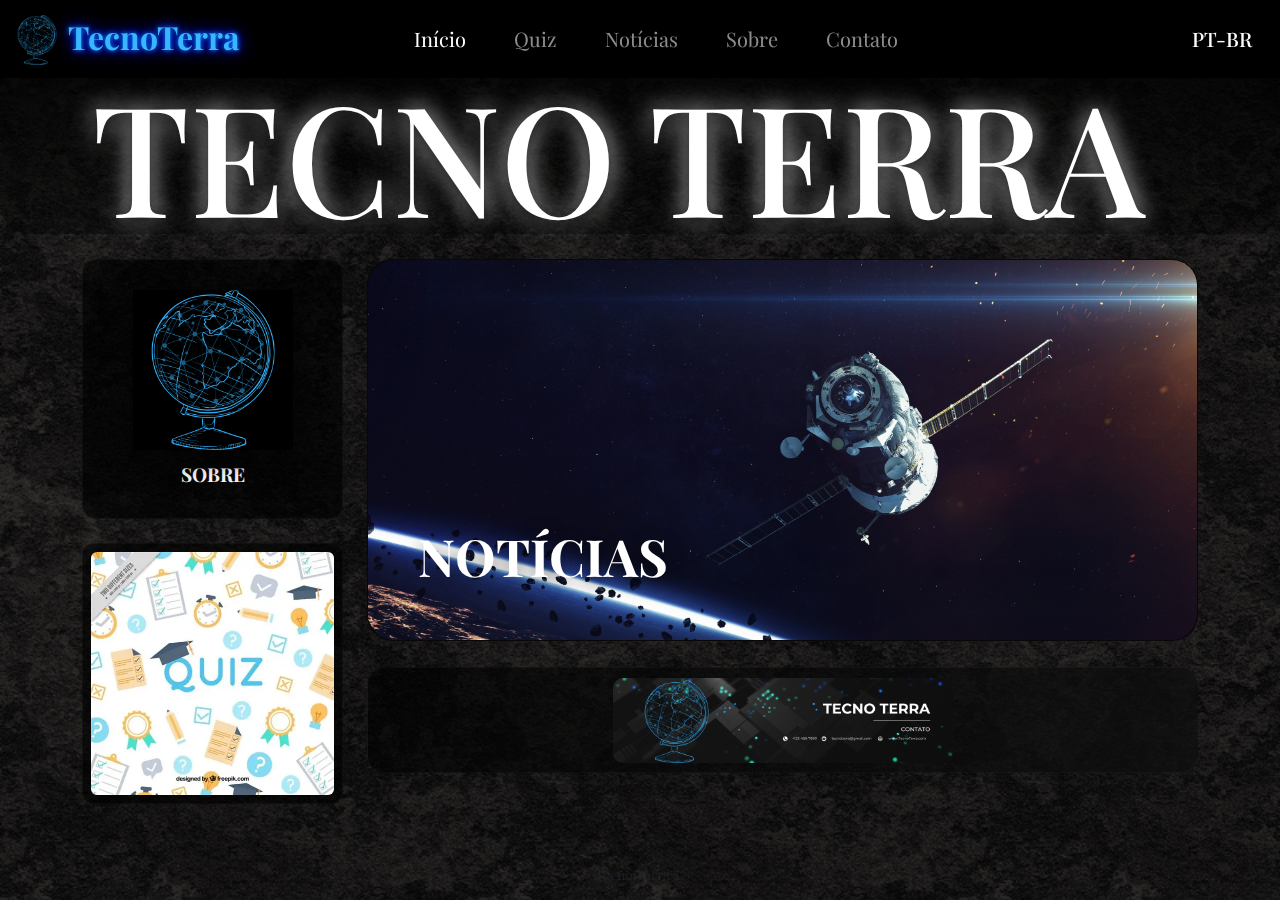
<file: index.html>
<!DOCTYPE html>
<html lang="pt-BR">
<head>
  <meta charset="utf-8" />
  <meta name="viewport" content="width=device-width, initial-scale=1" />
  <title>Inicio - Tecno Terra</title>

  <!-- Bootstrap -->
  <link href="https://cdn.jsdelivr.net/npm/bootstrap@5.3.8/dist/css/bootstrap.min.css" rel="stylesheet">

  <!-- Fonte -->
  <link href="https://fonts.googleapis.com/css2?family=Playfair+Display&display=swap" rel="stylesheet">

  <!-- Inicial CSS -->
  <link rel="stylesheet" href="Inicial.css">

  <!--Geral CSS-->
  <link rel="stylesheet" href="geral.css">

  <!-- favicon -->
  <link rel="icon" href="imagens/Tecno terra.png" type="image/x-icon">
</head>
<body>

  <!--Menu-->
  <nav class="navbar navbar-dark bg-black py-2 navbar-expand-lg fixed-top">
    <div class="container-fluid">
      
      <!--Logo-->
      <a class="navbar-brand text-neon-blue fw-bold fs-2" href="quiz.html">
        <img src="imagens/Tecno terra.png" alt="Logo" width="50" height="50" class="d-inline-block align-text-top">
        TecnoTerra
      </a>

      <!--Botão hamburguer (mobile)-->
      <button class="navbar-toggler" type="button" data-bs-toggle="collapse" data-bs-target="#navbarNav"
        aria-controls="navbarNav" aria-expanded="false" aria-label="Toggle navigation">
        <span class="navbar-toggler-icon"></span>
      </button>

      <!--Opções do Menu-->
      <div class="collapse navbar-collapse justify-content-center pe-menuopções" id="navbarNav">
        <ul class="navbar-nav">
          <li class="nav-item">
            <a class="nav-link active fs-5 pe-4 ps-4 p-3" href="index.html">Início</a>
          </li>
          <li class="nav-item">
            <a class="nav-link fs-5 pe-4 ps-4 p-3" href="quiz.html">Quiz</a>
          </li>
          <li class="nav-item">
            <a class="nav-link fs-5 ps-4 pe-4 p-3" href="Noticias.html">Notícias</a>
          </li>
          <li class="nav-item">
            <a class="nav-link fs-5 ps-4 pe-4 p-3" href="sobre.html">Sobre</a>
          </li>
          <li class="nav-item">
            <a class="nav-link fs-5 ps-4 p-3" href="TecnoContato.html">Contato</a>
          </li>
        </ul>
      </div>

      <!-- PT-BR-->
      <span class="navbar-brand mb-0 h1 fs-5">PT-BR</span>
      
    </div>
  </nav>

  <!-- HERO -->
  <header class="hero-wrapper">
    <div class="container">
      <h1 class="hero-title">TECNO TERRA</h1>
    </div>
  </header>

  <!-- MAIN AREA -->
  <main class="container main-area">
    <div class="row gx-4 align-items-start">

      <!-- SIDEBAR (globo e quiz) -->
      <aside class="col-12 col-lg-3 sidebar">
        <!-- SOBRE (botão-card) -->
        <a class="card-link" href="sobre.html" title="Sobre">
          <div class="card-visual icon-card">
            <img src="imagens/Tecno terra.png" alt="globo" class="icon-globe" />
            <div class="icon-title">SOBRE</div>
          </div>
        </a>

        <!-- QUIZ (botão-card) -->
        <a class="card-link mt-4" href="quiz.html" title="Quiz">
          <div class="card-visual small-card">
            <img src="imagens/Quiz.webp" alt="Quiz" class="img-fluid rounded" />
          </div>
        </a>
      </aside>

      <!-- COLUNA PRINCIPAL (imagem grande: NOTÍCIAS) -->
      <section class="col-12 col-lg-9">
        <a class="card-link" href="Noticias.html" title="Notícias">
          <div class="card-visual big-card">
            <img src="imagens/Satélite.jpg" alt="Satélite" class="big-image" loading="lazy" />
            <div class="big-overlay">
              <h2 class="big-label">NOTÍCIAS</h2>
            </div>
          </div>
        </a>

        <!-- CONTACT (botão-card, imagem já com texto) -->
        <a class="card-link" href="TecnoContato.html" title="Contato">
          <div class="contact-card d-flex justify-content-center">
            <img src="imagens/Tecno Terra Contato.png" alt="Contato - Tecno Terra" />
          </div>
        </a>
      </section>

    </div>
  </main>

  <footer class="text-center py-3">
    <small class="text-muted">Tecno Terra © <span id="year"></span></small>
  </footer>

  <script src="https://cdn.jsdelivr.net/npm/bootstrap@5.3.8/dist/js/bootstrap.bundle.min.js"></script>
</body>
</html>
</file>
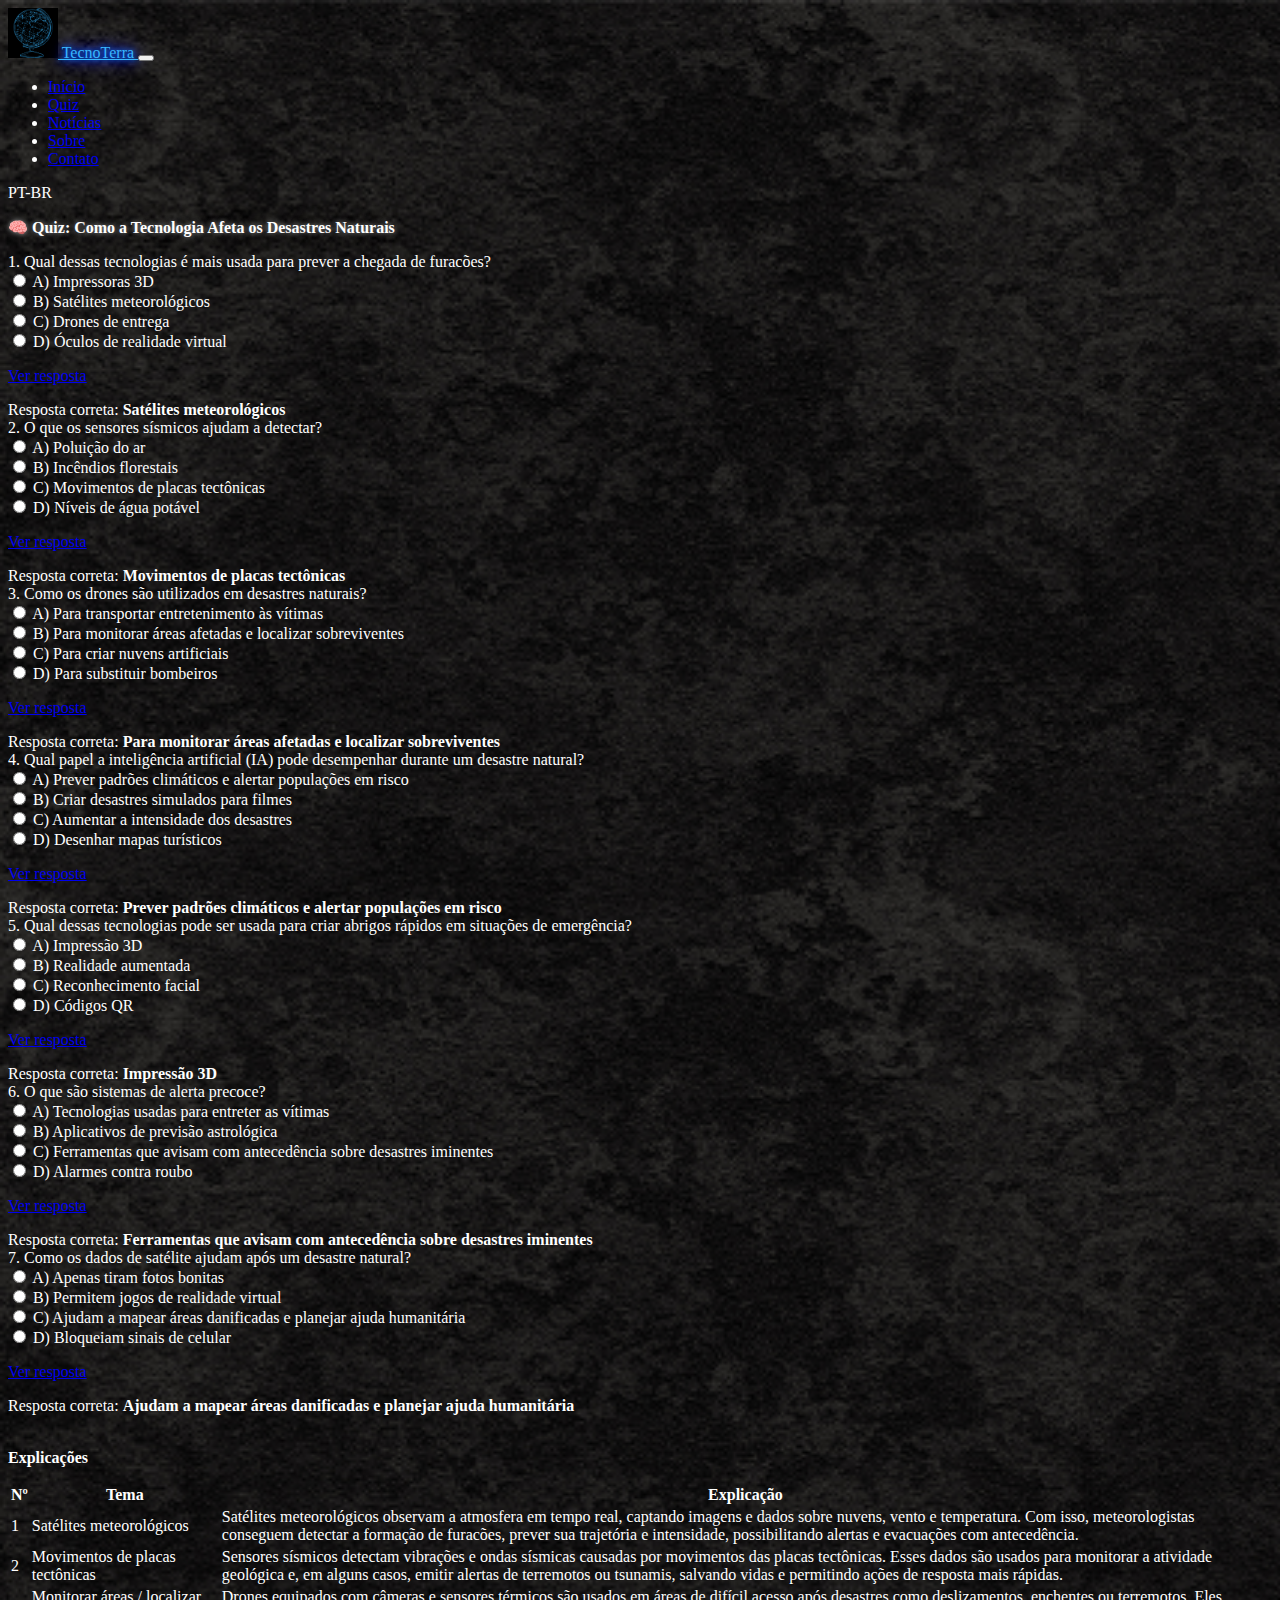
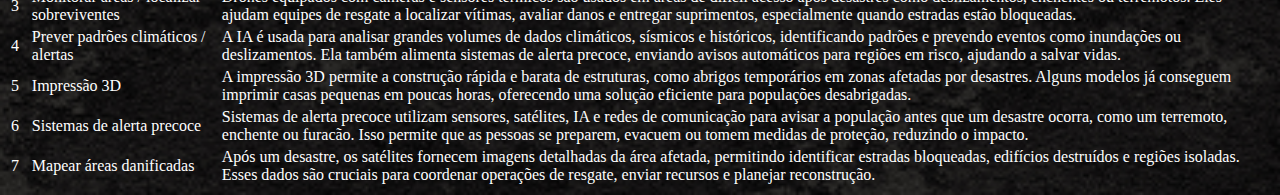
<file: quiz.html>
<!DOCTYPE html>
<html lang="pt-br">
<head>
  <meta charset="UTF-8" />
  <meta name="viewport" content="width=device-width, initial-scale=1.0"/>
  <title>Quiz</title>
  <link href="https://cdn.jsdelivr.net/npm/bootstrap@5.3.8/dist/css/bootstrap.min.css" rel="stylesheet" integrity="sha384-sRIl4kxILFvY47J16cr9ZwB07vP4J8+LH7qKQnuqkuIAvNWLzeN8tE5YBujZqJLB" crossorigin="anonymous">
  <script src="https://cdn.jsdelivr.net/npm/bootstrap@5.3.8/dist/js/bootstrap.bundle.min.js" integrity="sha384-FKyoEForCGlyvwx9Hj09JcYn3nv7wiPVlz7YYwJrWVcXK/BmnVDxM+D2scQbITxI" crossorigin="anonymous" defer></script>
  <link rel="stylesheet" href="Quiz.css">
  <!-- favicon -->
  <link rel="icon" href="imagens/Tecno terra.png" type="image/x-icon">
</head>
<body>

  <!--Menu-->
  <nav class="navbar navbar-dark bg-black py-2 navbar-expand-lg fixed-top">
    <div class="container-fluid">
      
      <!--Logo-->
      <a class="navbar-brand text-neon-blue fw-bold fs-2" href="index.html">
        <img src="imagens/Tecno terra.png" alt="Logo" width="50" height="50" class="d-inline-block align-text-top">
        TecnoTerra
      </a>

      <!--Botão hamburguer (mobile)-->
      <button class="navbar-toggler" type="button" data-bs-toggle="collapse" data-bs-target="#navbarNav"
        aria-controls="navbarNav" aria-expanded="false" aria-label="Toggle navigation">
        <span class="navbar-toggler-icon"></span>
      </button>

      <!--Opções do Menu-->
      <div class="collapse navbar-collapse justify-content-center pe-menuopções" id="navbarNav">
        <ul class="navbar-nav">
          <li class="nav-item">
            <a class="nav-link fs-5 pe-4 ps-4 p-3" href="index.html">Início</a>
          </li>
          <li class="nav-item">
            <a class="nav-link active fs-5 pe-4 ps-4 p-3" href="quiz.html">Quiz</a>
          </li>
          <li class="nav-item">
            <a class="nav-link fs-5 ps-4 pe-4 p-3" href="Noticias.html">Notícias</a>
          </li>
          <li class="nav-item">
            <a class="nav-link fs-5 ps-4 pe-4 p-3" href="sobre.html">Sobre</a>
          </li>
          <li class="nav-item">
            <a class="nav-link fs-5 ps-4 p-3" href="TecnoContato.html">Contato</a>
          </li>
        </ul>
      </div>

      <!-- PT-BR-->
      <span class="navbar-brand mb-0 h1 fs-5">PT-BR</span>
      
    </div>
  </nav>

  <form>
    <p class="h5 p-5 fs-2 d-flex justify-content-center text-neon-white"><strong>🧠 Quiz: Como a Tecnologia Afeta os Desastres Naturais</strong></p>

    <!-- Pergunta 1 -->
    <div class="container questao card shadow-sm mb-4 fs-4">
      <div class="mb-2 fw-bold pt-2">1. Qual dessas tecnologias é mais usada para prever a chegada de furacões?</div>
      <div class="form-check">
        <input class="form-check-input" type="radio" name="questao1" id="q1a">
        <label class="form-check-label" for="q1a">A) Impressoras 3D</label>
      </div>
      <div class="form-check">
        <input class="form-check-input" type="radio" name="questao1" id="q1b">
        <label class="form-check-label" for="q1b">B) Satélites meteorológicos</label>
      </div>
      <div class="form-check">
        <input class="form-check-input" type="radio" name="questao1" id="q1c">
        <label class="form-check-label" for="q1c">C) Drones de entrega</label>
      </div>
      <div class="form-check">
        <input class="form-check-input" type="radio" name="questao1" id="q1d">
        <label class="form-check-label" for="q1d">D) Óculos de realidade virtual</label>
      </div>

      <p class="mt-3">
        <a class="btn btn-primary" data-bs-toggle="collapse" href="#resposta1" role="button" aria-expanded="false" aria-controls="resposta1">
          Ver resposta
        </a>
      </p>
      <div class="collapse" id="resposta1">
        <div class="alert alert-success">Resposta correta: <strong>Satélites meteorológicos</strong></div>
      </div>
    </div>

    <!-- Pergunta 2 -->
    <div class="container questao card shadow-sm mb-4 fs-4">
      <div class="mb-2 fw-bold  pt-2 ">2. O que os sensores sísmicos ajudam a detectar?</div>
      <div class="form-check">
        <input class="form-check-input" type="radio" name="questao2" id="q2a">
        <label class="form-check-label" for="q2a">A) Poluição do ar</label>
      </div>
      <div class="form-check">
        <input class="form-check-input" type="radio" name="questao2" id="q2b">
        <label class="form-check-label" for="q2b">B) Incêndios florestais</label>
      </div>
      <div class="form-check">
        <input class="form-check-input" type="radio" name="questao2" id="q2c">
        <label class="form-check-label" for="q2c">C) Movimentos de placas tectônicas</label>
      </div>
      <div class="form-check">
        <input class="form-check-input" type="radio" name="questao2" id="q2d">
        <label class="form-check-label" for="q2d">D) Níveis de água potável</label>
      </div>

      <p class="mt-3">
        <a class="btn btn-primary" data-bs-toggle="collapse" href="#resposta2" role="button" aria-expanded="false" aria-controls="resposta2">
          Ver resposta
        </a>
      </p>
      <div class="collapse" id="resposta2">
        <div class="alert alert-success">Resposta correta: <strong>Movimentos de placas tectônicas</strong></div>
      </div>
    </div>

    <!-- Pergunta 3 -->
    <div class="container questao card shadow-sm mb-4 fs-4">
      <div class="mb-2 fw-bold  pt-2 ">3. Como os drones são utilizados em desastres naturais?</div>
      <div class="form-check">
        <input class="form-check-input" type="radio" name="questao3" id="q3a">
        <label class="form-check-label" for="q3a">A) Para transportar entretenimento às vítimas</label>
      </div>
      <div class="form-check">
        <input class="form-check-input" type="radio" name="questao3" id="q3b">
        <label class="form-check-label" for="q3b">B) Para monitorar áreas afetadas e localizar sobreviventes</label>
      </div>
      <div class="form-check">
        <input class="form-check-input" type="radio" name="questao3" id="q3c">
        <label class="form-check-label" for="q3c">C) Para criar nuvens artificiais</label>
      </div>
      <div class="form-check">
        <input class="form-check-input" type="radio" name="questao3" id="q3d">
        <label class="form-check-label" for="q3d">D) Para substituir bombeiros</label>
      </div>

      <p class="mt-3">
        <a class="btn btn-primary" data-bs-toggle="collapse" href="#resposta3" role="button" aria-expanded="false" aria-controls="resposta3">
          Ver resposta
        </a>
      </p>
      <div class="collapse" id="resposta3">
        <div class="alert alert-success">Resposta correta: <strong>Para monitorar áreas afetadas e localizar sobreviventes</strong></div>
      </div>
    </div>

    <!-- Pergunta 4 -->
    <div class="container questao card shadow-sm mb-4 fs-4">
      <div class="mb-2 fw-bold  pt-2 ">4. Qual papel a inteligência artificial (IA) pode desempenhar durante um desastre natural?</div>
      <div class="form-check">
        <input class="form-check-input" type="radio" name="questao4" id="q4a">
        <label class="form-check-label" for="q4a">A) Prever padrões climáticos e alertar populações em risco</label>
      </div>
      <div class="form-check">
        <input class="form-check-input" type="radio" name="questao4" id="q4b">
        <label class="form-check-label" for="q4b">B) Criar desastres simulados para filmes</label>
      </div>
      <div class="form-check">
        <input class="form-check-input" type="radio" name="questao4" id="q4c">
        <label class="form-check-label" for="q4c">C) Aumentar a intensidade dos desastres</label>
      </div>
      <div class="form-check">
        <input class="form-check-input" type="radio" name="questao4" id="q4d">
        <label class="form-check-label" for="q4d">D) Desenhar mapas turísticos</label>
      </div>

      <p class="mt-3">
        <a class="btn btn-primary" data-bs-toggle="collapse" href="#resposta4" role="button" aria-expanded="false" aria-controls="resposta4">
          Ver resposta
        </a>
      </p>
      <div class="collapse" id="resposta4">
        <div class="alert alert-success">Resposta correta: <strong>Prever padrões climáticos e alertar populações em risco</strong></div>
      </div>
    </div>

    <!-- Pergunta 5 -->
    <div class="container questao card shadow-sm mb-4 fs-4">
      <div class="mb-2 fw-bold  pt-2 ">5. Qual dessas tecnologias pode ser usada para criar abrigos rápidos em situações de emergência?</div>
      <div class="form-check">
        <input class="form-check-input" type="radio" name="questao5" id="q5a">
        <label class="form-check-label" for="q5a">A) Impressão 3D</label>
      </div>
      <div class="form-check">
        <input class="form-check-input" type="radio" name="questao5" id="q5b">
        <label class="form-check-label" for="q5b">B) Realidade aumentada</label>
      </div>
      <div class="form-check">
        <input class="form-check-input" type="radio" name="questao5" id="q5c">
        <label class="form-check-label" for="q5c">C) Reconhecimento facial</label>
      </div>
      <div class="form-check">
        <input class="form-check-input" type="radio" name="questao5" id="q5d">
        <label class="form-check-label" for="q5d">D) Códigos QR</label>
      </div>

      <p class="mt-3">
        <a class="btn btn-primary" data-bs-toggle="collapse" href="#resposta5" role="button" aria-expanded="false" aria-controls="resposta5">
          Ver resposta
        </a>
      </p>
      <div class="collapse" id="resposta5">
        <div class="alert alert-success">Resposta correta: <strong>Impressão 3D</strong></div>
      </div>
    </div>

    <!-- Pergunta 6 -->
    <div class="container questao card shadow-sm mb-4 fs-4">
      <div class="mb-2 fw-bold  pt-2 ">6. O que são sistemas de alerta precoce?</div>
      <div class="form-check">
        <input class="form-check-input" type="radio" name="questao6" id="q6a">
        <label class="form-check-label" for="q6a">A) Tecnologias usadas para entreter as vítimas</label>
      </div>
      <div class="form-check">
        <input class="form-check-input" type="radio" name="questao6" id="q6b">
        <label class="form-check-label" for="q6b">B) Aplicativos de previsão astrológica</label>
      </div>
      <div class="form-check">
        <input class="form-check-input" type="radio" name="questao6" id="q6c">
        <label class="form-check-label" for="q6c">C) Ferramentas que avisam com antecedência sobre desastres iminentes</label>
      </div>
      <div class="form-check">
        <input class="form-check-input" type="radio" name="questao6" id="q6d">
        <label class="form-check-label" for="q6d">D) Alarmes contra roubo</label>
      </div>

      <p class="mt-3">
        <a class="btn btn-primary" data-bs-toggle="collapse" href="#resposta6" role="button" aria-expanded="false" aria-controls="resposta6">
          Ver resposta
        </a>
      </p>
      <div class="collapse" id="resposta6">
        <div class="alert alert-success">Resposta correta: <strong>Ferramentas que avisam com antecedência sobre desastres iminentes</strong></div>
      </div>
    </div>

    <!-- Pergunta 7 -->
    <div class="container questao card shadow-sm mb-4s fs-4">
      <div class="mb-2 fw-bold  pt-2 ">7. Como os dados de satélite ajudam após um desastre natural?</div>
      <div class="form-check">
        <input class="form-check-input" type="radio" name="questao7" id="q7a">
        <label class="form-check-label" for="q7a">A) Apenas tiram fotos bonitas</label>
      </div>
      <div class="form-check">
        <input class="form-check-input" type="radio" name="questao7" id="q7b">
        <label class="form-check-label" for="q7b">B) Permitem jogos de realidade virtual</label>
      </div>
      <div class="form-check">
        <input class="form-check-input" type="radio" name="questao7" id="q7c">
        <label class="form-check-label" for="q7c">C) Ajudam a mapear áreas danificadas e planejar ajuda humanitária</label>
      </div>
      <div class="form-check">
        <input class="form-check-input" type="radio" name="questao7" id="q7d">
        <label class="form-check-label" for="q7d">D) Bloqueiam sinais de celular</label>
      </div>

      <p class="mt-3">
        <a class="btn btn-primary" data-bs-toggle="collapse" href="#resposta7" role="button" aria-expanded="false" aria-controls="resposta7">
          Ver resposta
        </a>
      </p>
      <div class="collapse" id="resposta7">
        <div class="alert alert-success">Resposta correta: <strong>Ajudam a mapear áreas danificadas e planejar ajuda humanitária</strong></div>
      </div>
    </div>
     <br>
     
    <!-- Gabarito -->
<div id="gabarito" class="m-5 mt-4 p-3 border rounded fs-5 bg-dark">
  <p class="fs-3 d-flex justify-content-center"><strong>Explicações</strong></p>
  <div class="table-responsive">
    <table class="table table-dark table-bordered table-striped">
      <thead>
        <tr>
          <th scope="col">Nº</th>
          <th scope="col">Tema</th>
          <th scope="col">Explicação</th>
        </tr>
      </thead>
      <tbody>
        <tr>
          <td>1</td>
          <td>Satélites meteorológicos</td>
          <td>Satélites meteorológicos observam a atmosfera em tempo real, captando imagens e dados sobre nuvens, vento e temperatura. Com isso, meteorologistas conseguem detectar a formação de furacões, prever sua trajetória e intensidade, possibilitando alertas e evacuações com antecedência.</td>
        </tr>
        <tr>
          <td>2</td>
          <td>Movimentos de placas tectônicas</td>
          <td>Sensores sísmicos detectam vibrações e ondas sísmicas causadas por movimentos das placas tectônicas. Esses dados são usados para monitorar a atividade geológica e, em alguns casos, emitir alertas de terremotos ou tsunamis, salvando vidas e permitindo ações de resposta mais rápidas.</td>
        </tr>
        <tr>
          <td>3</td>
          <td>Monitorar áreas / localizar sobreviventes</td>
          <td>Drones equipados com câmeras e sensores térmicos são usados em áreas de difícil acesso após desastres como deslizamentos, enchentes ou terremotos. Eles ajudam equipes de resgate a localizar vítimas, avaliar danos e entregar suprimentos, especialmente quando estradas estão bloqueadas.</td>
        </tr>
        <tr>
          <td>4</td>
          <td>Prever padrões climáticos / alertas</td>
          <td>A IA é usada para analisar grandes volumes de dados climáticos, sísmicos e históricos, identificando padrões e prevendo eventos como inundações ou deslizamentos. Ela também alimenta sistemas de alerta precoce, enviando avisos automáticos para regiões em risco, ajudando a salvar vidas.</td>
        </tr>
        <tr>
          <td>5</td>
          <td>Impressão 3D</td>
          <td>A impressão 3D permite a construção rápida e barata de estruturas, como abrigos temporários em zonas afetadas por desastres. Alguns modelos já conseguem imprimir casas pequenas em poucas horas, oferecendo uma solução eficiente para populações desabrigadas.</td>
        </tr>
        <tr>
          <td>6</td>
          <td>Sistemas de alerta precoce</td>
          <td>Sistemas de alerta precoce utilizam sensores, satélites, IA e redes de comunicação para avisar a população antes que um desastre ocorra, como um terremoto, enchente ou furacão. Isso permite que as pessoas se preparem, evacuem ou tomem medidas de proteção, reduzindo o impacto.</td>
        </tr>
        <tr>
          <td>7</td>
          <td>Mapear áreas danificadas</td>
          <td>Após um desastre, os satélites fornecem imagens detalhadas da área afetada, permitindo identificar estradas bloqueadas, edifícios destruídos e regiões isoladas. Esses dados são cruciais para coordenar operações de resgate, enviar recursos e planejar reconstrução.</td>
        </tr>
      </tbody>
    </table>
  </div>
</div>


  </form>

</body>
</html>
</file>
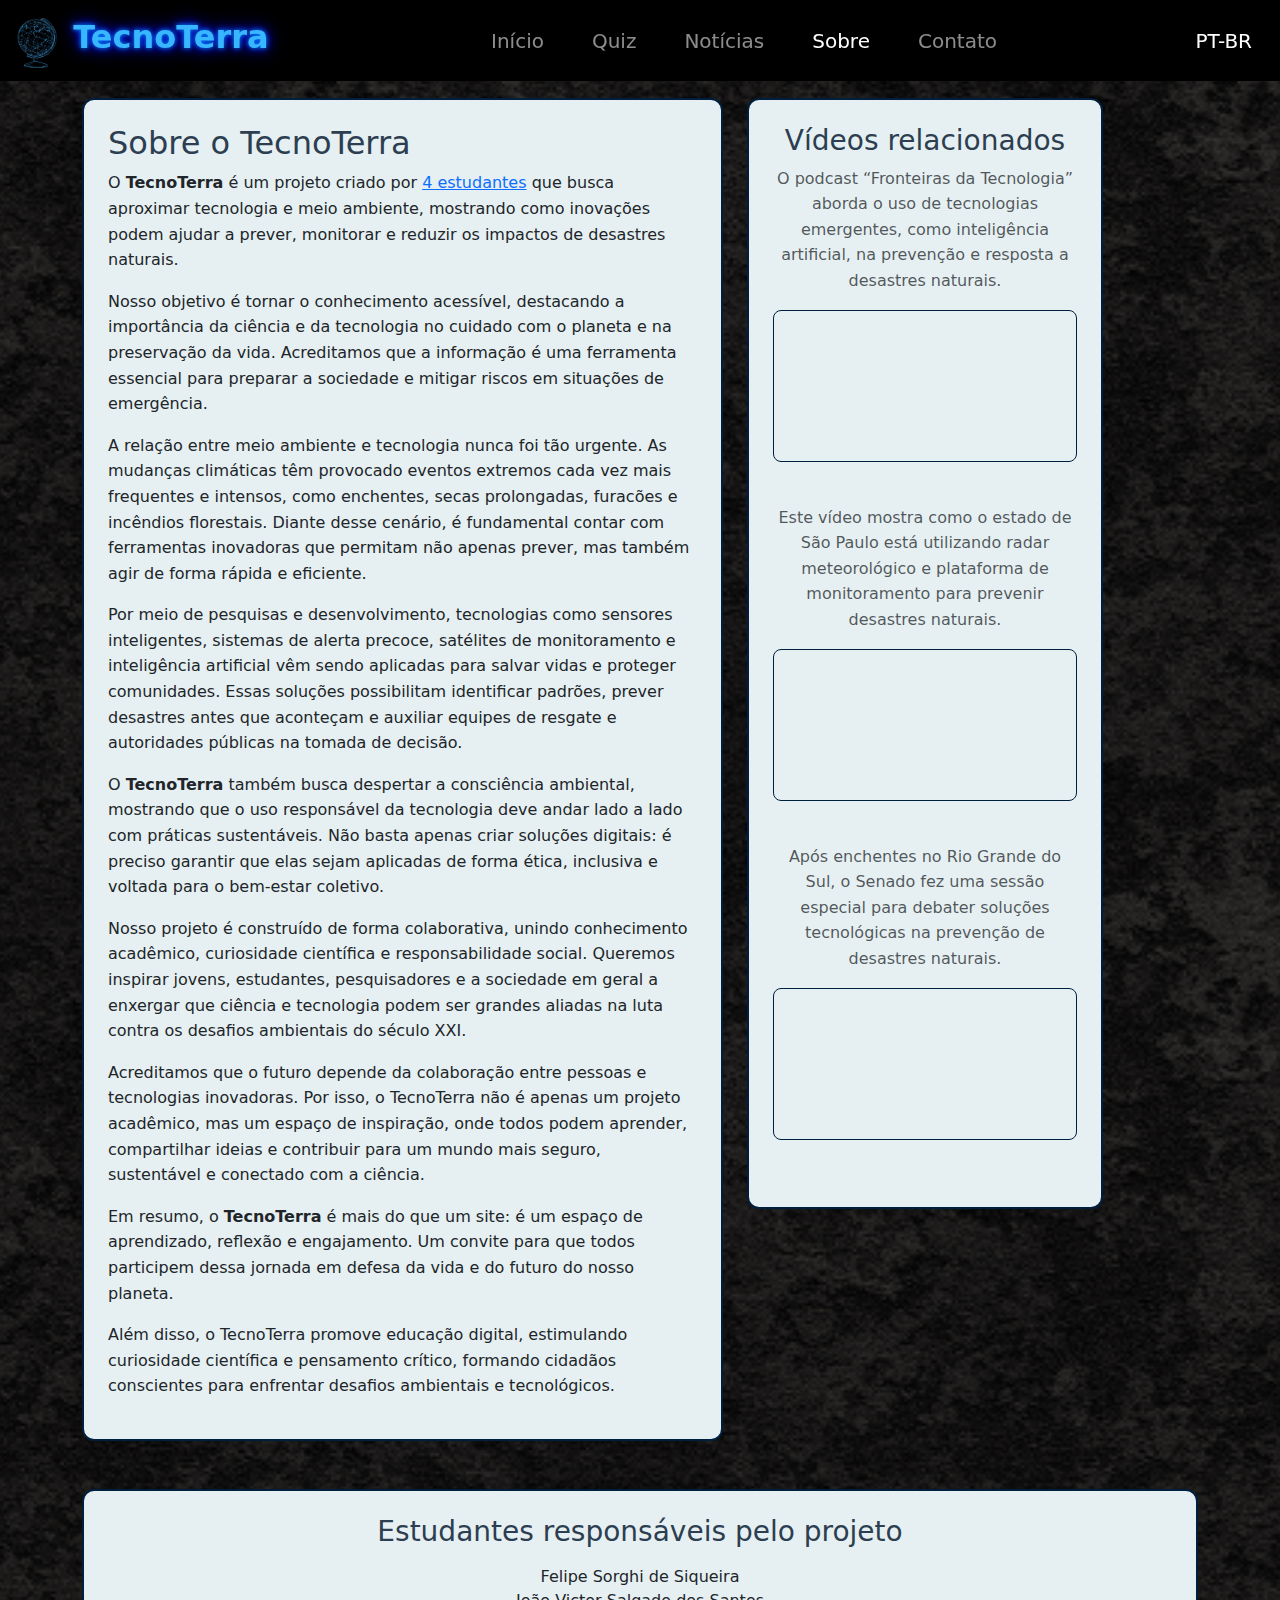
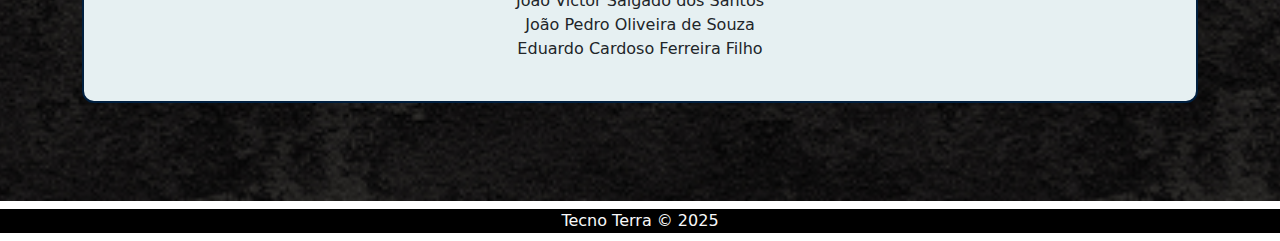
<file: sobre.html>
<!DOCTYPE html>
<html lang="pt-br">
<head>
    <meta charset="UTF-8">
    <meta name="viewport" content="width=device-width, initial-scale=1.0">
    <title>Sobre</title>
    <link href="https://cdn.jsdelivr.net/npm/bootstrap@5.3.8/dist/css/bootstrap.min.css" rel="stylesheet">
    <link rel="stylesheet" href="sobre.css">
    <script src="https://cdn.jsdelivr.net/npm/bootstrap@5.3.8/dist/js/bootstrap.bundle.min.js"></script>
    <!-- favicon -->
    <link rel="icon" href="imagens/Tecno terra.png" type="image/x-icon">
</head>
<body>
    
    <!--Menu-->
    <nav class="navbar navbar-dark bg-black py-2 navbar-expand-lg fixed-top">
        <div class="container-fluid">
      
            <!--Logo-->
            <a class="navbar-brand text-neon-blue fw-bold fs-2" href="index.html">
                <img src="Tecno terra.jpg" alt="Logo" width="50" height="50" class="d-inline-block align-text-top">
                TecnoTerra
            </a>

            <!--Botão hamburguer (mobile)-->
            <button class="navbar-toggler" type="button" data-bs-toggle="collapse" data-bs-target="#navbarNav"
                aria-controls="navbarNav" aria-expanded="false" aria-label="Toggle navigation">
                <span class="navbar-toggler-icon"></span>
            </button>

            <!--Opções do Menu-->
            <div class="collapse navbar-collapse justify-content-center pe-menuopções" id="navbarNav">
                <ul class="navbar-nav">
                <li class="nav-item">
                    <a class="nav-link fs-5 pe-4 ps-4 p-3" href="index.html">Início</a>
                </li>
                <li class="nav-item">
                    <a class="nav-link fs-5 pe-4 ps-4 p-3" href="quiz.html">Quiz</a>
                </li>
                <li class="nav-item">
                    <a class="nav-link fs-5 ps-4 pe-4 p-3" href="Noticias.html">Notícias</a>
                </li>
                <li class="nav-item">
                    <a class="nav-link active fs-5 ps-4 pe-4 p-3" href="sobre.html">Sobre</a>
                </li>
                <li class="nav-item">
                    <a class="nav-link fs-5 ps-4 p-3" href="TecnoContato.html">Contato</a>
                </li>
                </ul>
            </div>

            <!-- PT-BR-->
            <span class="navbar-brand mb-0 h1 fs-5">PT-BR</span>
      
        </div>
    </nav>

    <main class="main">
        <div class="container my-5">
            <div class="row g-4">
                <!-- Texto -->
                <div class="col-md-7">
                    <div class="content-box p-4">
                        <h2>Sobre o TecnoTerra</h2>
                        
                        <p>
                            O <strong>TecnoTerra</strong> é um projeto criado por 
                            <a href="#grupo" class="grupo-link">4 estudantes</a> 
                            que busca aproximar tecnologia e meio ambiente, mostrando como inovações podem ajudar a prever, 
                            monitorar e reduzir os impactos de desastres naturais.
                        </p>

                        <p>
                            Nosso objetivo é tornar o conhecimento acessível, destacando a importância da 
                            ciência e da tecnologia no cuidado com o planeta e na preservação da vida. 
                            Acreditamos que a informação é uma ferramenta essencial para preparar a sociedade 
                            e mitigar riscos em situações de emergência.
                        </p>
                        <p>
                            A relação entre meio ambiente e tecnologia nunca foi tão urgente. As mudanças 
                            climáticas têm provocado eventos extremos cada vez mais frequentes e intensos, 
                            como enchentes, secas prolongadas, furacões e incêndios florestais. Diante desse 
                            cenário, é fundamental contar com ferramentas inovadoras que permitam não apenas 
                            prever, mas também agir de forma rápida e eficiente.
                        </p>
                        <p>
                            Por meio de pesquisas e desenvolvimento, tecnologias como sensores inteligentes, 
                            sistemas de alerta precoce, satélites de monitoramento e inteligência artificial 
                            vêm sendo aplicadas para salvar vidas e proteger comunidades. Essas soluções 
                            possibilitam identificar padrões, prever desastres antes que aconteçam e auxiliar 
                            equipes de resgate e autoridades públicas na tomada de decisão.
                        </p>
                        <p>
                            O <strong>TecnoTerra</strong> também busca despertar a consciência ambiental, 
                            mostrando que o uso responsável da tecnologia deve andar lado a lado com práticas 
                            sustentáveis. Não basta apenas criar soluções digitais: é preciso garantir que 
                            elas sejam aplicadas de forma ética, inclusiva e voltada para o bem-estar coletivo.
                        </p>
                        <p>
                            Nosso projeto é construído de forma colaborativa, unindo conhecimento acadêmico, 
                            curiosidade científica e responsabilidade social. Queremos inspirar jovens, 
                            estudantes, pesquisadores e a sociedade em geral a enxergar que ciência e 
                            tecnologia podem ser grandes aliadas na luta contra os desafios ambientais do 
                            século XXI.
                        </p>
                        <p>
                            Acreditamos que o futuro depende da colaboração entre pessoas e tecnologias inovadoras. 
                            Por isso, o TecnoTerra não é apenas um projeto acadêmico, mas um espaço de inspiração, 
                            onde todos podem aprender, compartilhar ideias e contribuir para um mundo mais seguro, 
                            sustentável e conectado com a ciência.
                        </p>
                        <p>
                            Em resumo, o <strong>TecnoTerra</strong> é mais do que um site: é um espaço de 
                            aprendizado, reflexão e engajamento. Um convite para que todos participem dessa 
                            jornada em defesa da vida e do futuro do nosso planeta.
                        </p>
                        <p>
                            Além disso, o TecnoTerra promove educação digital, estimulando curiosidade científica e pensamento crítico, formando cidadãos conscientes para enfrentar desafios ambientais e tecnológicos.
                        </p>

                    </div>
                </div>

                <!-- Vídeos -->
                <div class="col-12 col-md-4">
                    <div class="content-box p-4 text-center">
                        <h3>Vídeos relacionados</h3>

                        <!-- Vídeo 1 -->
                        <div class="mb-4">
                            <p class="mt-2 text-muted">O podcast “Fronteiras da Tecnologia” aborda o uso de tecnologias emergentes, como inteligência artificial, na prevenção e resposta a desastres naturais.</p>
                            <div class="ratio ratio-16x9">
                                <iframe src="https://www.youtube.com/embed/mFsaV-8AnaY" allowfullscreen></iframe>
                            </div>
                        </div>

                        <!-- Vídeo 2 -->
                        <div class="mb-4">
                            <p class="mt-2 text-muted">Este vídeo mostra como o estado de São Paulo está utilizando radar meteorológico e plataforma de monitoramento para prevenir desastres naturais.</p>
                            <div class="ratio ratio-16x9">
                                <iframe src="https://www.youtube.com/embed/ibiCmfj__s4?si=7wvwWYSc372gtOhp" allowfullscreen></iframe>
                            </div>
                        </div>

                        <!-- Vídeo 3 -->
                        <div class="mb-4">
                            <p class="mt-2 text-muted">Após enchentes no Rio Grande do Sul, o Senado fez uma sessão especial para debater soluções tecnológicas na prevenção de desastres naturais.</p>
                            <div class="ratio ratio-16x9">
                                <iframe src="https://www.youtube.com/embed/gdoWvgciu3Q?si=5eSMqA6Kr-nLh1Ld" allowfullscreen></iframe>
                            </div>
                            
                        </div>
                    </div>
                </div>
            </div>
        </div>

        <!-- Grupo -->
        <div id="grupo" class="container my-5">
            <div class="content-box p-4 text-center">
                <h3>Estudantes responsáveis pelo projeto</h3>
                <ul class="list-unstyled mt-3">
                    <li>Felipe Sorghi de Siqueira</li>
                    <li>João Victor Salgado dos Santos</li>
                    <li>João Pedro Oliveira de Souza</li>
                    <li>Eduardo Cardoso Ferreira Filho</li>
                </ul>
            </div>
        </div>
    </main>
<!-- Rodapé -->
    <footer>
        <div class="container-fluid bg-black rodape m-0 p-0">
            <div class="text-center text-light my-2">Tecno Terra © 2025</div>
        </div>
    </footer>

</body>
</html>
</file>
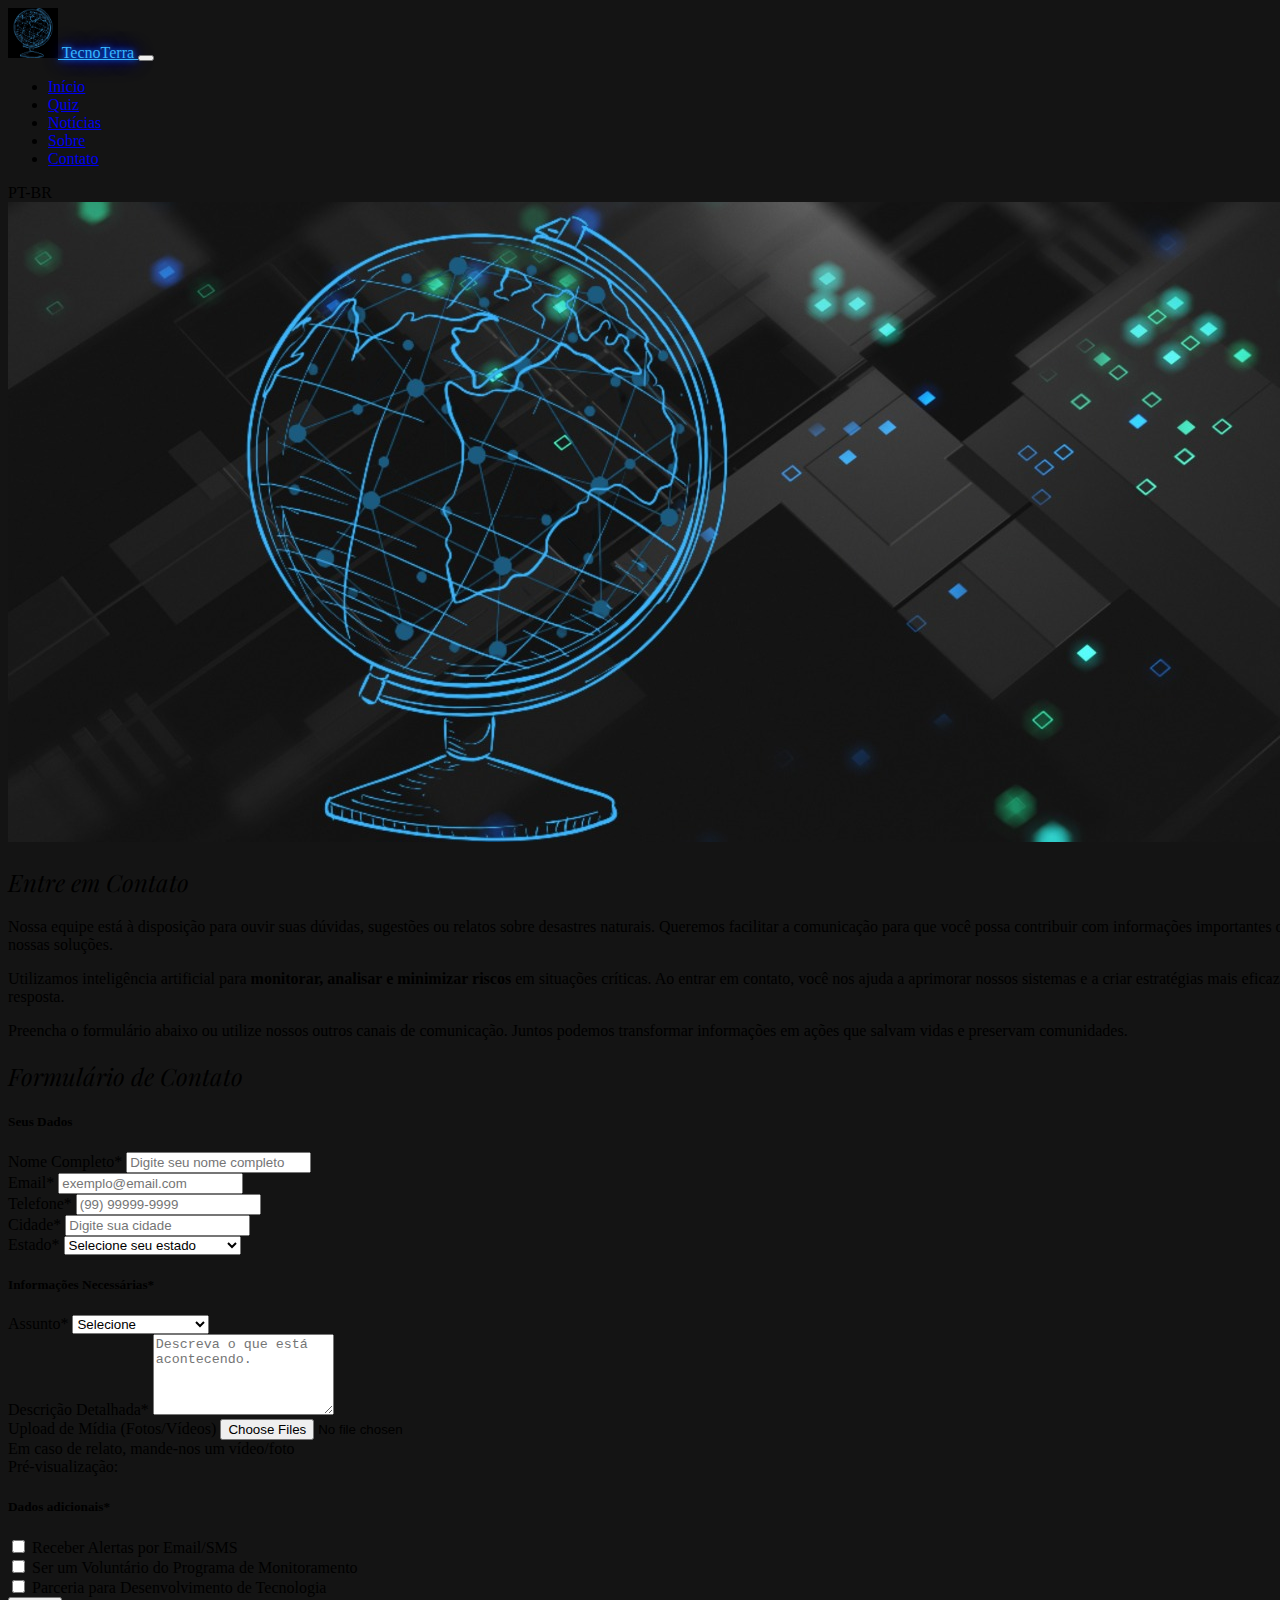
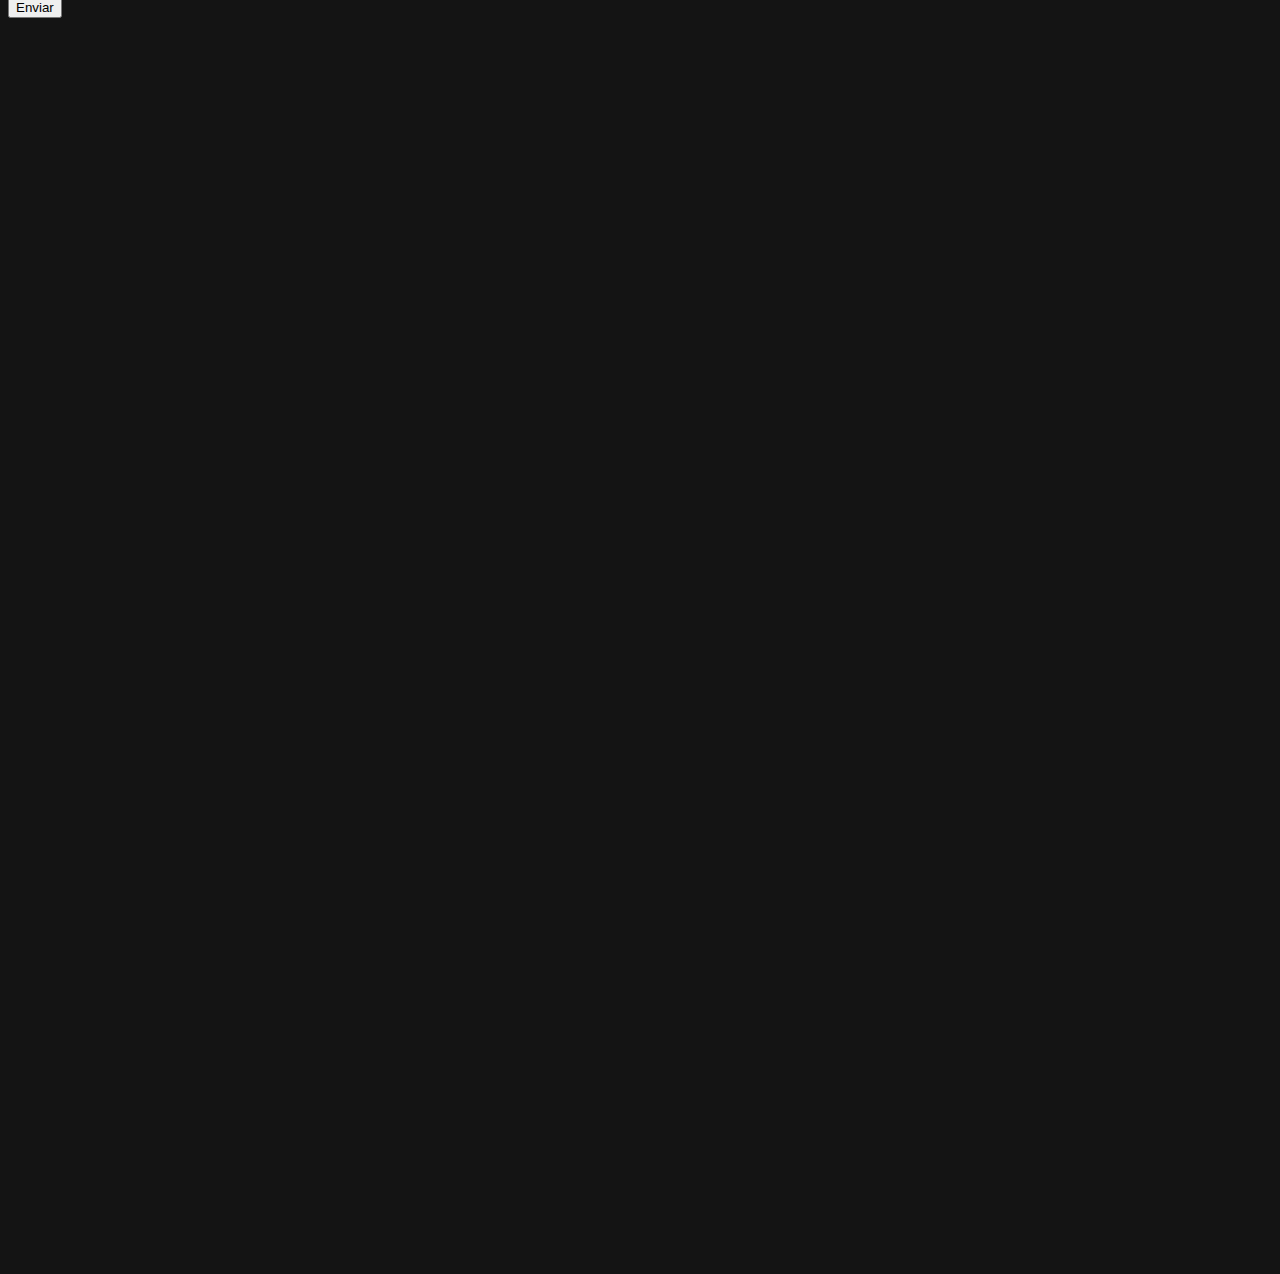
<file: TecnoContato.html>
<!DOCTYPE html>
<html lang="pt-br">
<head>
    <meta charset="UTF-8">
    <meta name="viewport" content="width=], initial-scale=1.0">
    <title>Contato</title>
    <link rel="stylesheet" href="contato.css">
    <link href="https://cdn.jsdelivr.net/npm/bootstrap@5.3.8/dist/css/bootstrap.min.css" rel="stylesheet" integrity="sha384-sRIl4kxILFvY47J16cr9ZwB07vP4J8+LH7qKQnuqkuIAvNWLzeN8tE5YBujZqJLB" crossorigin="anonymous">
    <script src="https://cdn.jsdelivr.net/npm/bootstrap@5.3.8/dist/js/bootstrap.bundle.min.js" integrity="sha384-FKyoEForCGlyvwx9Hj09JcYn3nv7wiPVlz7YYwJrWVcXK/BmnVDxM+D2scQbITxI" crossorigin="anonymous"></script>
    <link rel="preconnect" href="https://fonts.googleapis.com">
  <link rel="preconnect" href="https://fonts.gstatic.com" crossorigin>
  <link href="https://fonts.googleapis.com/css2?family=Playfair+Display:ital@1&display=swap" rel="stylesheet">
  <!-- favicon -->
  <link rel="icon" href="imagens/Tecno terra.png" type="image/x-icon">

</head>
<body style="background: #141414 ">
    

<!--Menu-->
  <nav class="navbar navbar-dark bg-black py-2 navbar-expand-lg fixed-top">
    <div class="container-fluid">
      
      <!--Logo-->
      <a class="navbar-brand text-neon-blue fw-bold fs-2" href="index.html">
        <img src="Tecno terra.jpg" alt="Logo" width="50" height="50" class="d-inline-block align-text-top">
        TecnoTerra
      </a>

      <!--Botão hamburguer (mobile)-->
      <button class="navbar-toggler" type="button" data-bs-toggle="collapse" data-bs-target="#navbarNav"
        aria-controls="navbarNav" aria-expanded="false" aria-label="Toggle navigation">
        <span class="navbar-toggler-icon"></span>
      </button>

      <!--Opções do Menu-->
      <div class="collapse navbar-collapse justify-content-center pe-menuopções" id="navbarNav">
        <ul class="navbar-nav">
          <li class="nav-item">
            <a class="nav-link fs-5 pe-4 ps-4 p-3" href="index.html">Início</a>
          </li>
          <li class="nav-item">
            <a class="nav-link fs-5 pe-4 ps-4 p-3" href="quiz.html">Quiz</a>
          </li>
          <li class="nav-item">
            <a class="nav-link fs-5 ps-4 pe-4 p-3" href="Noticias.html">Notícias</a>
          </li>
          <li class="nav-item">
            <a class="nav-link fs-5 ps-4 pe-4 p-3" href="sobre.html">Sobre</a>
          </li>
          <li class="nav-item">
            <a class="nav-link active fs-5 ps-4 p-3" href="TecnoContato.html">Contato</a>
          </li>
        </ul>
      </div>

      <!-- PT-BR-->
      <span class="navbar-brand mb-0 h1 fs-5">PT-BR</span>
      
    </div>
  </nav>
   <!--Conteúdo --> 
  
   

<main class="position-relative d-flex justify-content-center">
  <div class="position-absolute w-100" style="top: 0px;">
    <div class="w-100">
      <img src="TecnoConato.jfif"
           alt="Tecno Terra - Contato"
           class="img-fluid w-100 d-block"
           style="height: auto;">
    </div>
  </div>


  </div>

    <div class="position-relative d-flex justify-content-center text-white" style="width: 1400px; height: 2000px;">

  <div class=" position-absolute col-lg-8 m-5" style=" height: 400px;top:550px">
      <h2 class="text-center mb-3" style="font-family: Playfair Display, serif;font-optical-sizing: auto;font-weight: 400;font-style: italic;">Entre em Contato</h2>
      <p class="text-center mb-3">
        Nossa equipe está à disposição para ouvir suas dúvidas, sugestões ou relatos sobre desastres naturais.  
        Queremos facilitar a comunicação para que você possa contribuir com informações importantes ou conhecer melhor nossas soluções.
      </p>
      <p class="text-center mb-3">
        Utilizamos inteligência artificial para <strong>monitorar, analisar e minimizar riscos</strong> em situações críticas.  
        Ao entrar em contato, você nos ajuda a aprimorar nossos sistemas e a criar estratégias mais eficazes de prevenção e resposta.
      </p>
      <p class="text-center mb-4">
        Preencha o formulário abaixo ou utilize nossos outros canais de comunicação.  
        Juntos podemos transformar informações em ações que salvam vidas e preservam comunidades.
      </p>

      <h2 class="text-center m-4 p-3" style="font-family: Playfair Display, serif;font-optical-sizing: auto;font-weight: 400;font-style:italic">Formulário de Contato</h4>

      <form class="mx-auto" style="max-width: 1000px;">
        
        <!-- Seus dados -->
        <h5 class="mb-3">Seus Dados</h5>

        <div class="mb-3">
          <label class="form-label">Nome Completo*</label>
          <input type="text" class="form-control" placeholder="Digite seu nome completo">
        </div>

        <div class="mb-3">
          <label class="form-label">Email*</label>
          <input type="email" class="form-control" placeholder="exemplo@email.com">
        </div>

        <div class="mb-3">
          <label class="form-label">Telefone*</label>
          <input type="tel" class="form-control" placeholder="(99) 99999-9999">
        </div>

        <div class="row">
          <div class="col-md-8 mb-3">
            <label class="form-label">Cidade*</label>
            <input type="text" class="form-control" placeholder="Digite sua cidade">
          </div>
          
          <div class="col-md-4 mb-3">
            <label class="form-label">Estado*</label>
            <select class="form-select">
              <option selected disabled>Selecione seu estado</option>
        <option>AC - Acre</option>
        <option>AL - Alagoas</option>
        <option>AP - Amapá</option>
        <option>AM - Amazonas</option>
        <option>BA - Bahia</option>
        <option>CE - Ceará</option>
        <option>DF - Distrito Federal</option>
        <option>ES - Espírito Santo</option>
        <option>GO - Goiás</option>
        <option>MA - Maranhão</option>
        <option>MT - Mato Grosso</option>
        <option>MS - Mato Grosso do Sul</option>
        <option>MG - Minas Gerais</option>
        <option>PA - Pará</option>
        <option>PB - Paraíba</option>
        <option>PR - Paraná</option>
        <option>PE - Pernambuco</option>
        <option>PI - Piauí</option>
        <option>RJ - Rio de Janeiro</option>
        <option>RN - Rio Grande do Norte</option>
        <option>RS - Rio Grande do Sul</option>
        <option>RO - Rondônia</option>
        <option>RR - Roraima</option>
        <option>SC - Santa Catarina</option>
        <option>SP - São Paulo</option>
        <option>SE - Sergipe</option>
        <option>TO - Tocantins</option>
            </select>
          </div>
        </div>

        <!-- Dados adicionais -->
        <h5 class="mt-4 mb-3">Informações Necessárias*</h5>

        <div class="mb-3">
          <label class="form-label">Assunto*</label>
          <select class="form-select">
            <option selected>Selecione</option>
            <option>Dúvida</option>
            <option>Sugestão</option>
            <option>Parceria</option>
            <option>Relato de Desastre</option>
          </select>
        </div>

          <div class="mb-3">
            <label for="descricao" class="form-label">Descrição Detalhada*</label>
            <textarea class="form-control" id="descricao" rows="5" 
                      placeholder="Descreva o que está acontecendo." 
                      required></textarea>
        </div>

        <!-- Upload de Mídia -->
        <div class="mb-3">
            <label for="uploadMidia" class="form-label">Upload de Mídia (Fotos/Vídeos)</label>
            <input class="form-control" type="file" id="uploadMidia" 
                   accept="image/*,video/*" multiple>
            <div class="form-text text-white">Em caso de relato, mande-nos um vídeo/foto</div>
        </div>

        <!-- Preview de Imagens (opcional) -->
        <div id="previewContainer" class="mb-3 d-none">
            <label class="form-label">Pré-visualização:</label>
            <div id="imagePreview" class="d-flex flex-wrap gap-2"></div>
        </div>

        <!-- Preferências -->
        <h5 class="mt-4 mb-3">Dados adicionais*</h5>
        <div>
        <div class="form-check">
          <input class="form-check-input" type="checkbox" id="sms">
          <label class="form-check-label" for="trilhas">Receber Alertas por Email/SMS</label>
        </div>
        <div class="form-check">
          <input class="form-check-input" type="checkbox" id="voluntario">
          <label class="form-check-label" for="fauna">Ser um Voluntário do Programa de Monitoramento</label>
        </div>
        <div class="form-check">
          <input class="form-check-input" type="checkbox" id="parceria">
          <label class="form-check-label" for="fotografia">Parceria para Desenvolvimento de Tecnologia</label>
        </div>

        <div class="text-center m-5 p-3">
          <button type="submit" class="btn btn-primary px-4">Enviar</button>
        </div>
        

      </form>
  </div>
    </div>
  </div>
</main>



  </div>
  </body>

</html>
</file>
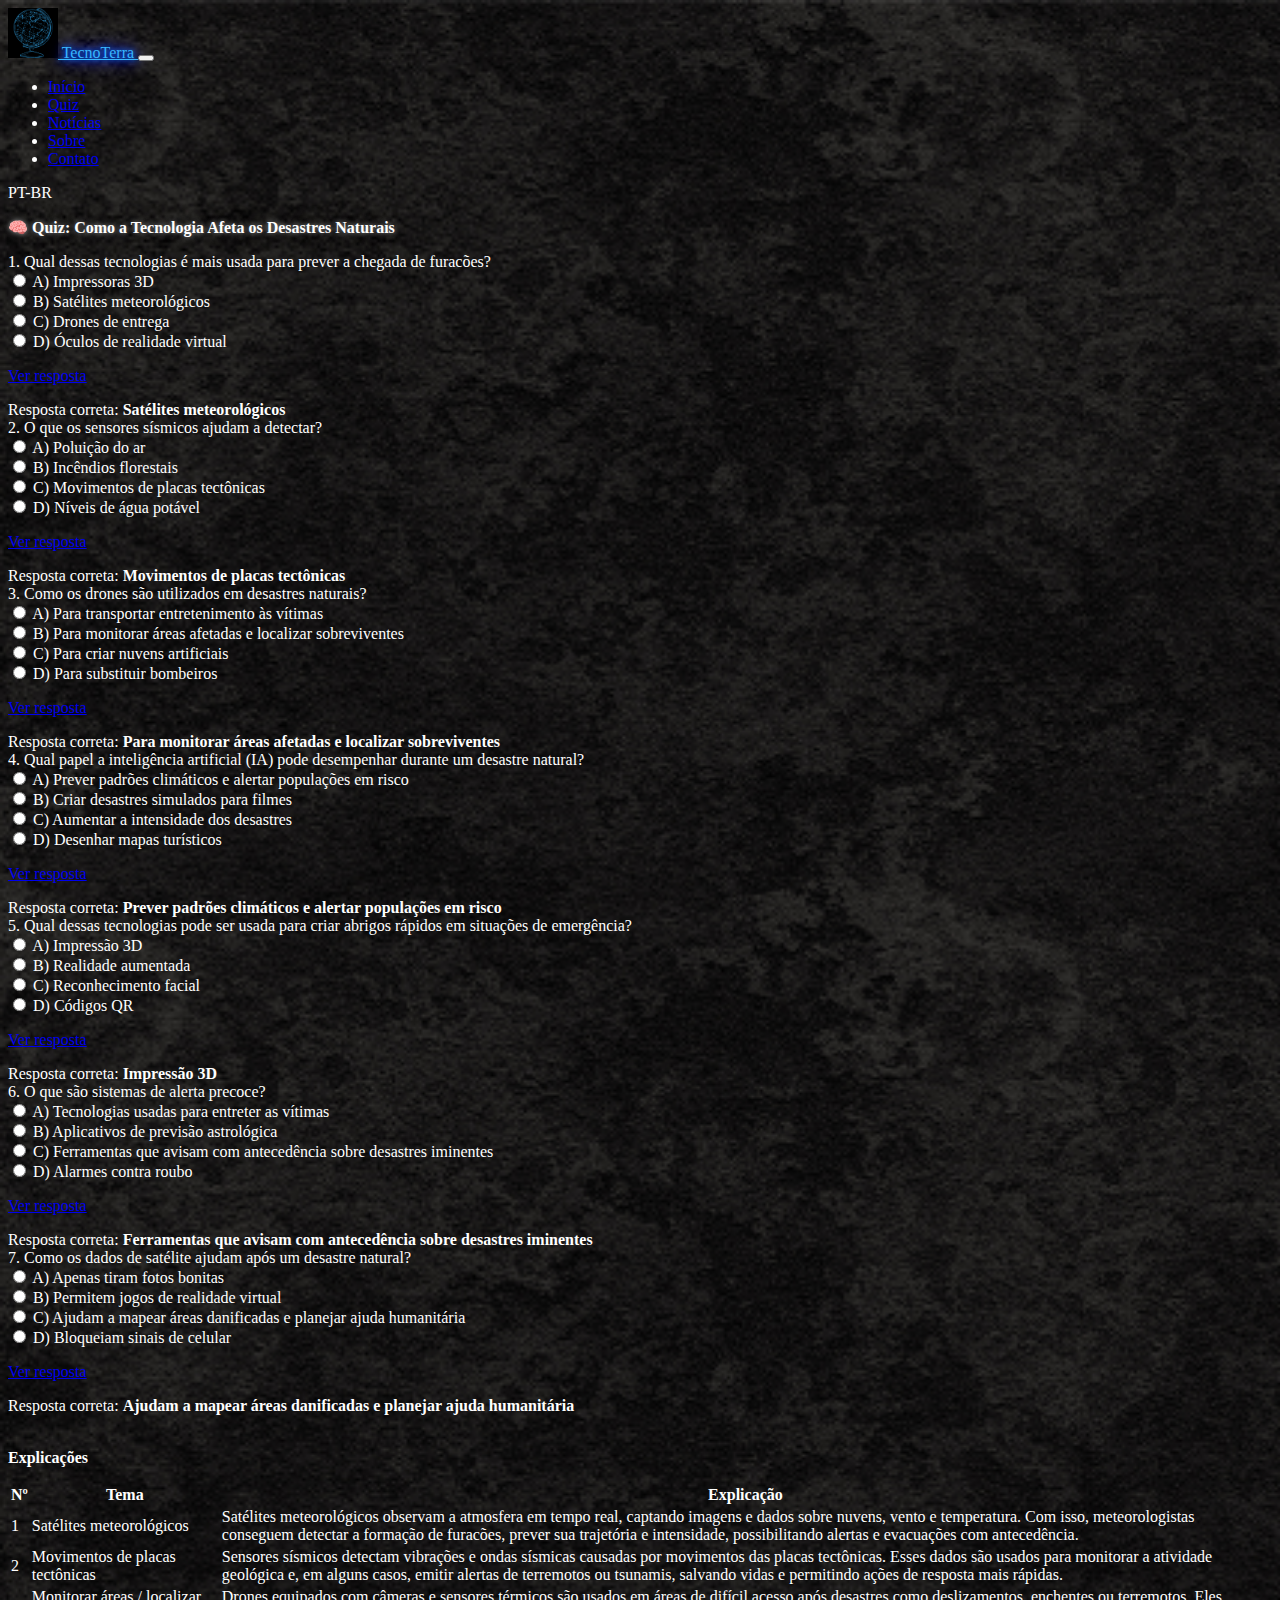
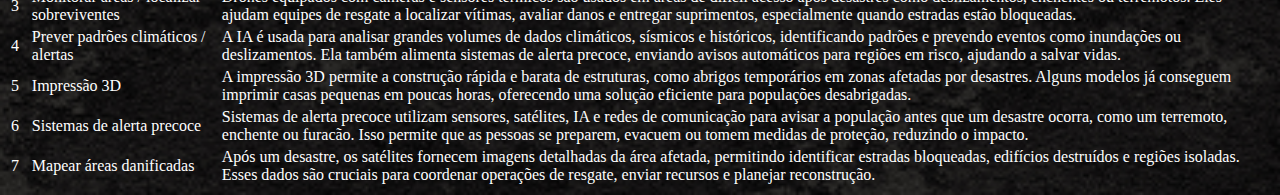
<file: TecnoTerra/quiz.html>
<!DOCTYPE html>
<html lang="pt-br">
<head>
  <meta charset="UTF-8" />
  <meta name="viewport" content="width=device-width, initial-scale=1.0"/>
  <title>Quiz</title>
  <link href="https://cdn.jsdelivr.net/npm/bootstrap@5.3.8/dist/css/bootstrap.min.css" rel="stylesheet" integrity="sha384-sRIl4kxILFvY47J16cr9ZwB07vP4J8+LH7qKQnuqkuIAvNWLzeN8tE5YBujZqJLB" crossorigin="anonymous">
  <script src="https://cdn.jsdelivr.net/npm/bootstrap@5.3.8/dist/js/bootstrap.bundle.min.js" integrity="sha384-FKyoEForCGlyvwx9Hj09JcYn3nv7wiPVlz7YYwJrWVcXK/BmnVDxM+D2scQbITxI" crossorigin="anonymous" defer></script>
  <link rel="stylesheet" href="Quiz.css">
  <!-- favicon -->
  <link rel="icon" href="imagens/Tecno terra.png" type="image/x-icon">
</head>
<body>

  <!--Menu-->
  <nav class="navbar navbar-dark bg-black py-2 navbar-expand-lg fixed-top">
    <div class="container-fluid">
      
      <!--Logo-->
      <a class="navbar-brand text-neon-blue fw-bold fs-2" href="quiz.html">
        <img src="imagens/Tecno terra.png" alt="Logo" width="50" height="50" class="d-inline-block align-text-top">
        TecnoTerra
      </a>

      <!--Botão hamburguer (mobile)-->
      <button class="navbar-toggler" type="button" data-bs-toggle="collapse" data-bs-target="#navbarNav"
        aria-controls="navbarNav" aria-expanded="false" aria-label="Toggle navigation">
        <span class="navbar-toggler-icon"></span>
      </button>

      <!--Opções do Menu-->
      <div class="collapse navbar-collapse justify-content-center pe-menuopções" id="navbarNav">
        <ul class="navbar-nav">
          <li class="nav-item">
            <a class="nav-link fs-5 pe-4 ps-4 p-3" href="Inicial.html">Início</a>
          </li>
          <li class="nav-item">
            <a class="nav-link active fs-5 pe-4 ps-4 p-3" href="quiz.html">Quiz</a>
          </li>
          <li class="nav-item">
            <a class="nav-link fs-5 ps-4 pe-4 p-3" href="Noticias.html">Notícias</a>
          </li>
          <li class="nav-item">
            <a class="nav-link fs-5 ps-4 pe-4 p-3" href="sobre.html">Sobre</a>
          </li>
          <li class="nav-item">
            <a class="nav-link fs-5 ps-4 p-3" href="TecnoContato.html">Contato</a>
          </li>
        </ul>
      </div>

      <!-- PT-BR-->
      <span class="navbar-brand mb-0 h1 fs-5">PT-BR</span>
      
    </div>
  </nav>

  <form>
    <p class="h5 p-5 fs-2 d-flex justify-content-center text-neon-white"><strong>🧠 Quiz: Como a Tecnologia Afeta os Desastres Naturais</strong></p>

    <!-- Pergunta 1 -->
    <div class="container questao card shadow-sm mb-4 fs-4">
      <div class="mb-2 fw-bold pt-2">1. Qual dessas tecnologias é mais usada para prever a chegada de furacões?</div>
      <div class="form-check">
        <input class="form-check-input" type="radio" name="questao1" id="q1a">
        <label class="form-check-label" for="q1a">A) Impressoras 3D</label>
      </div>
      <div class="form-check">
        <input class="form-check-input" type="radio" name="questao1" id="q1b">
        <label class="form-check-label" for="q1b">B) Satélites meteorológicos</label>
      </div>
      <div class="form-check">
        <input class="form-check-input" type="radio" name="questao1" id="q1c">
        <label class="form-check-label" for="q1c">C) Drones de entrega</label>
      </div>
      <div class="form-check">
        <input class="form-check-input" type="radio" name="questao1" id="q1d">
        <label class="form-check-label" for="q1d">D) Óculos de realidade virtual</label>
      </div>

      <p class="mt-3">
        <a class="btn btn-primary" data-bs-toggle="collapse" href="#resposta1" role="button" aria-expanded="false" aria-controls="resposta1">
          Ver resposta
        </a>
      </p>
      <div class="collapse" id="resposta1">
        <div class="alert alert-success">Resposta correta: <strong>Satélites meteorológicos</strong></div>
      </div>
    </div>

    <!-- Pergunta 2 -->
    <div class="container questao card shadow-sm mb-4 fs-4">
      <div class="mb-2 fw-bold  pt-2 ">2. O que os sensores sísmicos ajudam a detectar?</div>
      <div class="form-check">
        <input class="form-check-input" type="radio" name="questao2" id="q2a">
        <label class="form-check-label" for="q2a">A) Poluição do ar</label>
      </div>
      <div class="form-check">
        <input class="form-check-input" type="radio" name="questao2" id="q2b">
        <label class="form-check-label" for="q2b">B) Incêndios florestais</label>
      </div>
      <div class="form-check">
        <input class="form-check-input" type="radio" name="questao2" id="q2c">
        <label class="form-check-label" for="q2c">C) Movimentos de placas tectônicas</label>
      </div>
      <div class="form-check">
        <input class="form-check-input" type="radio" name="questao2" id="q2d">
        <label class="form-check-label" for="q2d">D) Níveis de água potável</label>
      </div>

      <p class="mt-3">
        <a class="btn btn-primary" data-bs-toggle="collapse" href="#resposta2" role="button" aria-expanded="false" aria-controls="resposta2">
          Ver resposta
        </a>
      </p>
      <div class="collapse" id="resposta2">
        <div class="alert alert-success">Resposta correta: <strong>Movimentos de placas tectônicas</strong></div>
      </div>
    </div>

    <!-- Pergunta 3 -->
    <div class="container questao card shadow-sm mb-4 fs-4">
      <div class="mb-2 fw-bold  pt-2 ">3. Como os drones são utilizados em desastres naturais?</div>
      <div class="form-check">
        <input class="form-check-input" type="radio" name="questao3" id="q3a">
        <label class="form-check-label" for="q3a">A) Para transportar entretenimento às vítimas</label>
      </div>
      <div class="form-check">
        <input class="form-check-input" type="radio" name="questao3" id="q3b">
        <label class="form-check-label" for="q3b">B) Para monitorar áreas afetadas e localizar sobreviventes</label>
      </div>
      <div class="form-check">
        <input class="form-check-input" type="radio" name="questao3" id="q3c">
        <label class="form-check-label" for="q3c">C) Para criar nuvens artificiais</label>
      </div>
      <div class="form-check">
        <input class="form-check-input" type="radio" name="questao3" id="q3d">
        <label class="form-check-label" for="q3d">D) Para substituir bombeiros</label>
      </div>

      <p class="mt-3">
        <a class="btn btn-primary" data-bs-toggle="collapse" href="#resposta3" role="button" aria-expanded="false" aria-controls="resposta3">
          Ver resposta
        </a>
      </p>
      <div class="collapse" id="resposta3">
        <div class="alert alert-success">Resposta correta: <strong>Para monitorar áreas afetadas e localizar sobreviventes</strong></div>
      </div>
    </div>

    <!-- Pergunta 4 -->
    <div class="container questao card shadow-sm mb-4 fs-4">
      <div class="mb-2 fw-bold  pt-2 ">4. Qual papel a inteligência artificial (IA) pode desempenhar durante um desastre natural?</div>
      <div class="form-check">
        <input class="form-check-input" type="radio" name="questao4" id="q4a">
        <label class="form-check-label" for="q4a">A) Prever padrões climáticos e alertar populações em risco</label>
      </div>
      <div class="form-check">
        <input class="form-check-input" type="radio" name="questao4" id="q4b">
        <label class="form-check-label" for="q4b">B) Criar desastres simulados para filmes</label>
      </div>
      <div class="form-check">
        <input class="form-check-input" type="radio" name="questao4" id="q4c">
        <label class="form-check-label" for="q4c">C) Aumentar a intensidade dos desastres</label>
      </div>
      <div class="form-check">
        <input class="form-check-input" type="radio" name="questao4" id="q4d">
        <label class="form-check-label" for="q4d">D) Desenhar mapas turísticos</label>
      </div>

      <p class="mt-3">
        <a class="btn btn-primary" data-bs-toggle="collapse" href="#resposta4" role="button" aria-expanded="false" aria-controls="resposta4">
          Ver resposta
        </a>
      </p>
      <div class="collapse" id="resposta4">
        <div class="alert alert-success">Resposta correta: <strong>Prever padrões climáticos e alertar populações em risco</strong></div>
      </div>
    </div>

    <!-- Pergunta 5 -->
    <div class="container questao card shadow-sm mb-4 fs-4">
      <div class="mb-2 fw-bold  pt-2 ">5. Qual dessas tecnologias pode ser usada para criar abrigos rápidos em situações de emergência?</div>
      <div class="form-check">
        <input class="form-check-input" type="radio" name="questao5" id="q5a">
        <label class="form-check-label" for="q5a">A) Impressão 3D</label>
      </div>
      <div class="form-check">
        <input class="form-check-input" type="radio" name="questao5" id="q5b">
        <label class="form-check-label" for="q5b">B) Realidade aumentada</label>
      </div>
      <div class="form-check">
        <input class="form-check-input" type="radio" name="questao5" id="q5c">
        <label class="form-check-label" for="q5c">C) Reconhecimento facial</label>
      </div>
      <div class="form-check">
        <input class="form-check-input" type="radio" name="questao5" id="q5d">
        <label class="form-check-label" for="q5d">D) Códigos QR</label>
      </div>

      <p class="mt-3">
        <a class="btn btn-primary" data-bs-toggle="collapse" href="#resposta5" role="button" aria-expanded="false" aria-controls="resposta5">
          Ver resposta
        </a>
      </p>
      <div class="collapse" id="resposta5">
        <div class="alert alert-success">Resposta correta: <strong>Impressão 3D</strong></div>
      </div>
    </div>

    <!-- Pergunta 6 -->
    <div class="container questao card shadow-sm mb-4 fs-4">
      <div class="mb-2 fw-bold  pt-2 ">6. O que são sistemas de alerta precoce?</div>
      <div class="form-check">
        <input class="form-check-input" type="radio" name="questao6" id="q6a">
        <label class="form-check-label" for="q6a">A) Tecnologias usadas para entreter as vítimas</label>
      </div>
      <div class="form-check">
        <input class="form-check-input" type="radio" name="questao6" id="q6b">
        <label class="form-check-label" for="q6b">B) Aplicativos de previsão astrológica</label>
      </div>
      <div class="form-check">
        <input class="form-check-input" type="radio" name="questao6" id="q6c">
        <label class="form-check-label" for="q6c">C) Ferramentas que avisam com antecedência sobre desastres iminentes</label>
      </div>
      <div class="form-check">
        <input class="form-check-input" type="radio" name="questao6" id="q6d">
        <label class="form-check-label" for="q6d">D) Alarmes contra roubo</label>
      </div>

      <p class="mt-3">
        <a class="btn btn-primary" data-bs-toggle="collapse" href="#resposta6" role="button" aria-expanded="false" aria-controls="resposta6">
          Ver resposta
        </a>
      </p>
      <div class="collapse" id="resposta6">
        <div class="alert alert-success">Resposta correta: <strong>Ferramentas que avisam com antecedência sobre desastres iminentes</strong></div>
      </div>
    </div>

    <!-- Pergunta 7 -->
    <div class="container questao card shadow-sm mb-4s fs-4">
      <div class="mb-2 fw-bold  pt-2 ">7. Como os dados de satélite ajudam após um desastre natural?</div>
      <div class="form-check">
        <input class="form-check-input" type="radio" name="questao7" id="q7a">
        <label class="form-check-label" for="q7a">A) Apenas tiram fotos bonitas</label>
      </div>
      <div class="form-check">
        <input class="form-check-input" type="radio" name="questao7" id="q7b">
        <label class="form-check-label" for="q7b">B) Permitem jogos de realidade virtual</label>
      </div>
      <div class="form-check">
        <input class="form-check-input" type="radio" name="questao7" id="q7c">
        <label class="form-check-label" for="q7c">C) Ajudam a mapear áreas danificadas e planejar ajuda humanitária</label>
      </div>
      <div class="form-check">
        <input class="form-check-input" type="radio" name="questao7" id="q7d">
        <label class="form-check-label" for="q7d">D) Bloqueiam sinais de celular</label>
      </div>

      <p class="mt-3">
        <a class="btn btn-primary" data-bs-toggle="collapse" href="#resposta7" role="button" aria-expanded="false" aria-controls="resposta7">
          Ver resposta
        </a>
      </p>
      <div class="collapse" id="resposta7">
        <div class="alert alert-success">Resposta correta: <strong>Ajudam a mapear áreas danificadas e planejar ajuda humanitária</strong></div>
      </div>
    </div>
     <br>
     
    <!-- Gabarito -->
<div id="gabarito" class="m-5 mt-4 p-3 border rounded fs-5 bg-dark">
  <p class="fs-3 d-flex justify-content-center"><strong>Explicações</strong></p>
  <div class="table-responsive">
    <table class="table table-dark table-bordered table-striped">
      <thead>
        <tr>
          <th scope="col">Nº</th>
          <th scope="col">Tema</th>
          <th scope="col">Explicação</th>
        </tr>
      </thead>
      <tbody>
        <tr>
          <td>1</td>
          <td>Satélites meteorológicos</td>
          <td>Satélites meteorológicos observam a atmosfera em tempo real, captando imagens e dados sobre nuvens, vento e temperatura. Com isso, meteorologistas conseguem detectar a formação de furacões, prever sua trajetória e intensidade, possibilitando alertas e evacuações com antecedência.</td>
        </tr>
        <tr>
          <td>2</td>
          <td>Movimentos de placas tectônicas</td>
          <td>Sensores sísmicos detectam vibrações e ondas sísmicas causadas por movimentos das placas tectônicas. Esses dados são usados para monitorar a atividade geológica e, em alguns casos, emitir alertas de terremotos ou tsunamis, salvando vidas e permitindo ações de resposta mais rápidas.</td>
        </tr>
        <tr>
          <td>3</td>
          <td>Monitorar áreas / localizar sobreviventes</td>
          <td>Drones equipados com câmeras e sensores térmicos são usados em áreas de difícil acesso após desastres como deslizamentos, enchentes ou terremotos. Eles ajudam equipes de resgate a localizar vítimas, avaliar danos e entregar suprimentos, especialmente quando estradas estão bloqueadas.</td>
        </tr>
        <tr>
          <td>4</td>
          <td>Prever padrões climáticos / alertas</td>
          <td>A IA é usada para analisar grandes volumes de dados climáticos, sísmicos e históricos, identificando padrões e prevendo eventos como inundações ou deslizamentos. Ela também alimenta sistemas de alerta precoce, enviando avisos automáticos para regiões em risco, ajudando a salvar vidas.</td>
        </tr>
        <tr>
          <td>5</td>
          <td>Impressão 3D</td>
          <td>A impressão 3D permite a construção rápida e barata de estruturas, como abrigos temporários em zonas afetadas por desastres. Alguns modelos já conseguem imprimir casas pequenas em poucas horas, oferecendo uma solução eficiente para populações desabrigadas.</td>
        </tr>
        <tr>
          <td>6</td>
          <td>Sistemas de alerta precoce</td>
          <td>Sistemas de alerta precoce utilizam sensores, satélites, IA e redes de comunicação para avisar a população antes que um desastre ocorra, como um terremoto, enchente ou furacão. Isso permite que as pessoas se preparem, evacuem ou tomem medidas de proteção, reduzindo o impacto.</td>
        </tr>
        <tr>
          <td>7</td>
          <td>Mapear áreas danificadas</td>
          <td>Após um desastre, os satélites fornecem imagens detalhadas da área afetada, permitindo identificar estradas bloqueadas, edifícios destruídos e regiões isoladas. Esses dados são cruciais para coordenar operações de resgate, enviar recursos e planejar reconstrução.</td>
        </tr>
      </tbody>
    </table>
  </div>
</div>


  </form>

</body>
</html>
</file>
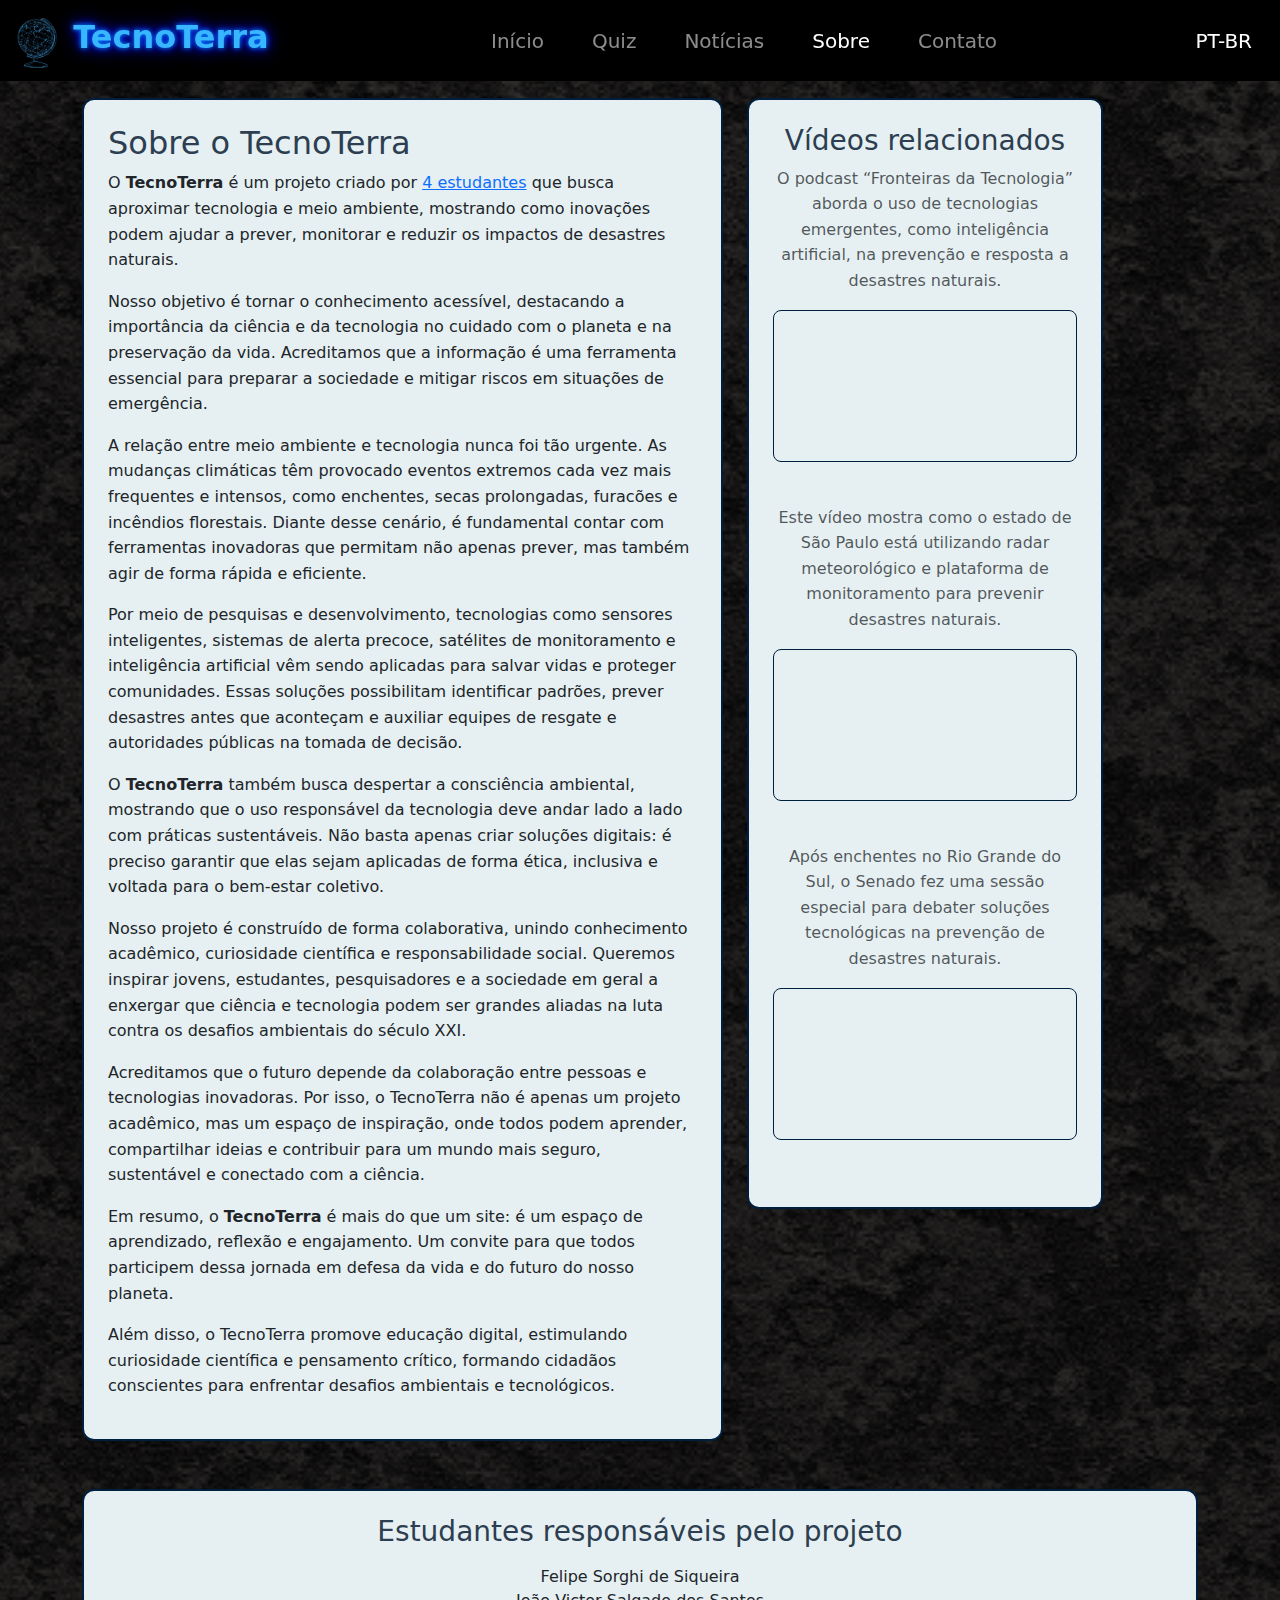
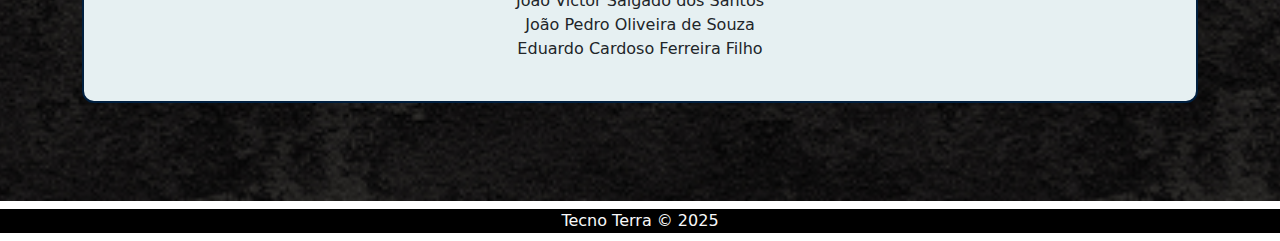
<file: TecnoTerra/sobre.html>
<!DOCTYPE html>
<html lang="pt-br">
<head>
    <meta charset="UTF-8">
    <meta name="viewport" content="width=device-width, initial-scale=1.0">
    <title>Sobre</title>
    <link href="https://cdn.jsdelivr.net/npm/bootstrap@5.3.8/dist/css/bootstrap.min.css" rel="stylesheet">
    <link rel="stylesheet" href="sobre.css">
    <script src="https://cdn.jsdelivr.net/npm/bootstrap@5.3.8/dist/js/bootstrap.bundle.min.js"></script>
    <!-- favicon -->
    <link rel="icon" href="imagens/Tecno terra.png" type="image/x-icon">
</head>
<body>
    
    <!--Menu-->
    <nav class="navbar navbar-dark bg-black py-2 navbar-expand-lg fixed-top">
        <div class="container-fluid">
      
            <!--Logo-->
            <a class="navbar-brand text-neon-blue fw-bold fs-2" href="Inicial.html">
                <img src="Tecno terra.jpg" alt="Logo" width="50" height="50" class="d-inline-block align-text-top">
                TecnoTerra
            </a>

            <!--Botão hamburguer (mobile)-->
            <button class="navbar-toggler" type="button" data-bs-toggle="collapse" data-bs-target="#navbarNav"
                aria-controls="navbarNav" aria-expanded="false" aria-label="Toggle navigation">
                <span class="navbar-toggler-icon"></span>
            </button>

            <!--Opções do Menu-->
            <div class="collapse navbar-collapse justify-content-center pe-menuopções" id="navbarNav">
                <ul class="navbar-nav">
                <li class="nav-item">
                    <a class="nav-link fs-5 pe-4 ps-4 p-3" href="inicio.html">Início</a>
                </li>
                <li class="nav-item">
                    <a class="nav-link fs-5 pe-4 ps-4 p-3" href="quiz.html">Quiz</a>
                </li>
                <li class="nav-item">
                    <a class="nav-link fs-5 ps-4 pe-4 p-3" href="Noticias.html">Notícias</a>
                </li>
                <li class="nav-item">
                    <a class="nav-link active fs-5 ps-4 pe-4 p-3" href="sobre.html">Sobre</a>
                </li>
                <li class="nav-item">
                    <a class="nav-link fs-5 ps-4 p-3" href="TecnoContato.html">Contato</a>
                </li>
                </ul>
            </div>

            <!-- PT-BR-->
            <span class="navbar-brand mb-0 h1 fs-5">PT-BR</span>
      
        </div>
    </nav>

    <main class="main">
        <div class="container my-5">
            <div class="row g-4">
                <!-- Texto -->
                <div class="col-md-7">
                    <div class="content-box p-4">
                        <h2>Sobre o TecnoTerra</h2>
                        
                        <p>
                            O <strong>TecnoTerra</strong> é um projeto criado por 
                            <a href="#grupo" class="grupo-link">4 estudantes</a> 
                            que busca aproximar tecnologia e meio ambiente, mostrando como inovações podem ajudar a prever, 
                            monitorar e reduzir os impactos de desastres naturais.
                        </p>

                        <p>
                            Nosso objetivo é tornar o conhecimento acessível, destacando a importância da 
                            ciência e da tecnologia no cuidado com o planeta e na preservação da vida. 
                            Acreditamos que a informação é uma ferramenta essencial para preparar a sociedade 
                            e mitigar riscos em situações de emergência.
                        </p>
                        <p>
                            A relação entre meio ambiente e tecnologia nunca foi tão urgente. As mudanças 
                            climáticas têm provocado eventos extremos cada vez mais frequentes e intensos, 
                            como enchentes, secas prolongadas, furacões e incêndios florestais. Diante desse 
                            cenário, é fundamental contar com ferramentas inovadoras que permitam não apenas 
                            prever, mas também agir de forma rápida e eficiente.
                        </p>
                        <p>
                            Por meio de pesquisas e desenvolvimento, tecnologias como sensores inteligentes, 
                            sistemas de alerta precoce, satélites de monitoramento e inteligência artificial 
                            vêm sendo aplicadas para salvar vidas e proteger comunidades. Essas soluções 
                            possibilitam identificar padrões, prever desastres antes que aconteçam e auxiliar 
                            equipes de resgate e autoridades públicas na tomada de decisão.
                        </p>
                        <p>
                            O <strong>TecnoTerra</strong> também busca despertar a consciência ambiental, 
                            mostrando que o uso responsável da tecnologia deve andar lado a lado com práticas 
                            sustentáveis. Não basta apenas criar soluções digitais: é preciso garantir que 
                            elas sejam aplicadas de forma ética, inclusiva e voltada para o bem-estar coletivo.
                        </p>
                        <p>
                            Nosso projeto é construído de forma colaborativa, unindo conhecimento acadêmico, 
                            curiosidade científica e responsabilidade social. Queremos inspirar jovens, 
                            estudantes, pesquisadores e a sociedade em geral a enxergar que ciência e 
                            tecnologia podem ser grandes aliadas na luta contra os desafios ambientais do 
                            século XXI.
                        </p>
                        <p>
                            Acreditamos que o futuro depende da colaboração entre pessoas e tecnologias inovadoras. 
                            Por isso, o TecnoTerra não é apenas um projeto acadêmico, mas um espaço de inspiração, 
                            onde todos podem aprender, compartilhar ideias e contribuir para um mundo mais seguro, 
                            sustentável e conectado com a ciência.
                        </p>
                        <p>
                            Em resumo, o <strong>TecnoTerra</strong> é mais do que um site: é um espaço de 
                            aprendizado, reflexão e engajamento. Um convite para que todos participem dessa 
                            jornada em defesa da vida e do futuro do nosso planeta.
                        </p>
                        <p>
                            Além disso, o TecnoTerra promove educação digital, estimulando curiosidade científica e pensamento crítico, formando cidadãos conscientes para enfrentar desafios ambientais e tecnológicos.
                        </p>

                    </div>
                </div>

                <!-- Vídeos -->
                <div class="col-12 col-md-4">
                    <div class="content-box p-4 text-center">
                        <h3>Vídeos relacionados</h3>

                        <!-- Vídeo 1 -->
                        <div class="mb-4">
                            <p class="mt-2 text-muted">O podcast “Fronteiras da Tecnologia” aborda o uso de tecnologias emergentes, como inteligência artificial, na prevenção e resposta a desastres naturais.</p>
                            <div class="ratio ratio-16x9">
                                <iframe src="https://www.youtube.com/embed/mFsaV-8AnaY" allowfullscreen></iframe>
                            </div>
                        </div>

                        <!-- Vídeo 2 -->
                        <div class="mb-4">
                            <p class="mt-2 text-muted">Este vídeo mostra como o estado de São Paulo está utilizando radar meteorológico e plataforma de monitoramento para prevenir desastres naturais.</p>
                            <div class="ratio ratio-16x9">
                                <iframe src="https://www.youtube.com/embed/ibiCmfj__s4?si=7wvwWYSc372gtOhp" allowfullscreen></iframe>
                            </div>
                        </div>

                        <!-- Vídeo 3 -->
                        <div class="mb-4">
                            <p class="mt-2 text-muted">Após enchentes no Rio Grande do Sul, o Senado fez uma sessão especial para debater soluções tecnológicas na prevenção de desastres naturais.</p>
                            <div class="ratio ratio-16x9">
                                <iframe src="https://www.youtube.com/embed/gdoWvgciu3Q?si=5eSMqA6Kr-nLh1Ld" allowfullscreen></iframe>
                            </div>
                            
                        </div>
                    </div>
                </div>
            </div>
        </div>

        <!-- Grupo -->
        <div id="grupo" class="container my-5">
            <div class="content-box p-4 text-center">
                <h3>Estudantes responsáveis pelo projeto</h3>
                <ul class="list-unstyled mt-3">
                    <li>Felipe Sorghi de Siqueira</li>
                    <li>João Victor Salgado dos Santos</li>
                    <li>João Pedro Oliveira de Souza</li>
                    <li>Eduardo Cardoso Ferreira Filho</li>
                </ul>
            </div>
        </div>
    </main>
<!-- Rodapé -->
    <footer>
        <div class="container-fluid bg-black rodape m-0 p-0">
            <div class="text-center text-light my-2">Tecno Terra © 2025</div>
        </div>
    </footer>

</body>
</html>
</file>
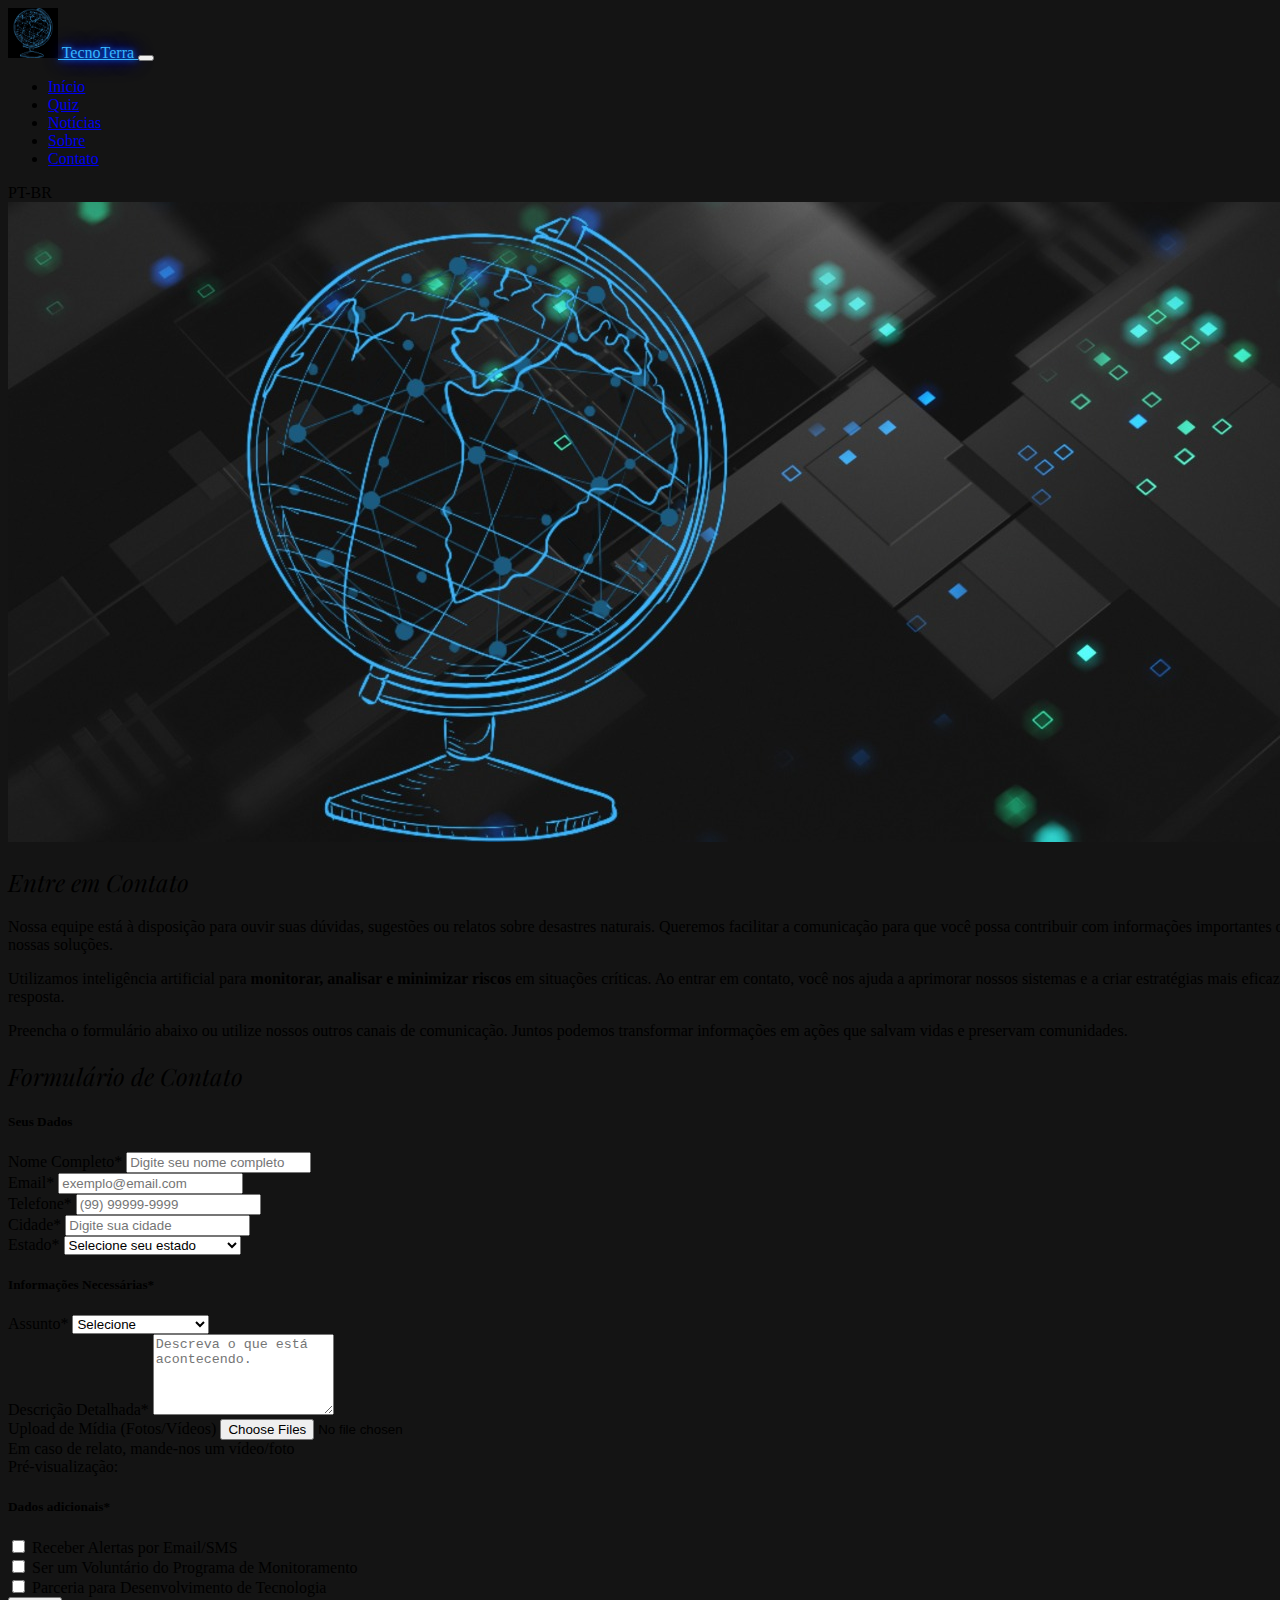
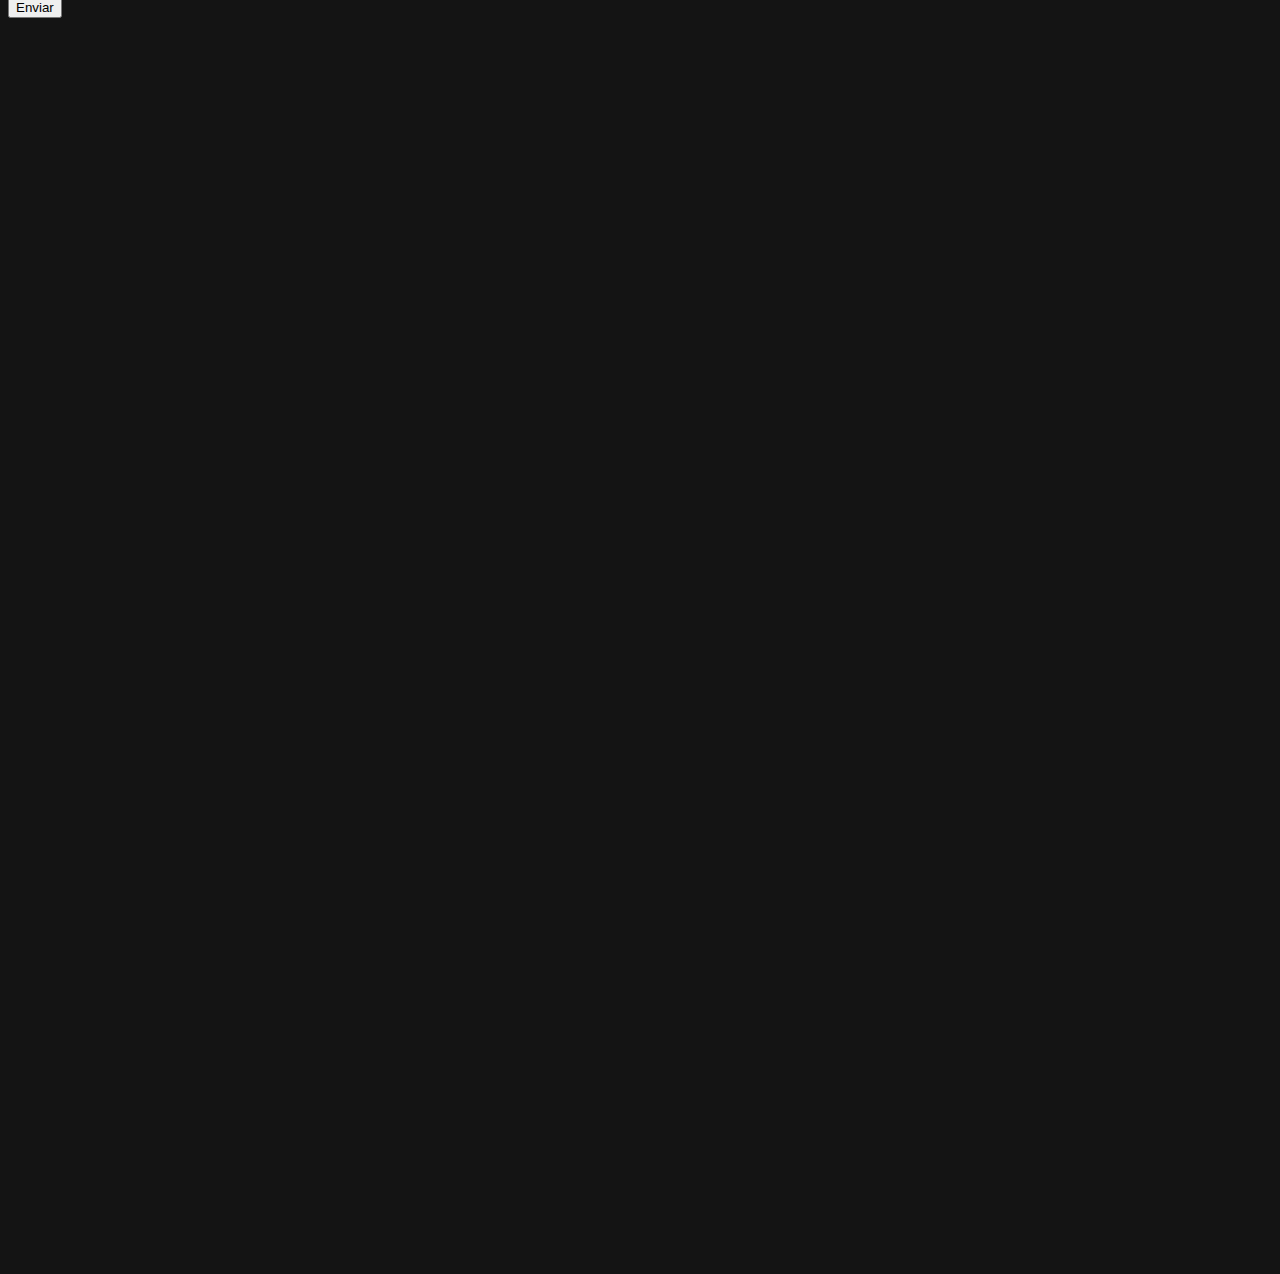
<file: TecnoTerra/TecnoContato.html>
<!DOCTYPE html>
<html lang="pt-br">
<head>
    <meta charset="UTF-8">
    <meta name="viewport" content="width=], initial-scale=1.0">
    <title>Contato</title>
    <link rel="stylesheet" href="contato.css">
    <link href="https://cdn.jsdelivr.net/npm/bootstrap@5.3.8/dist/css/bootstrap.min.css" rel="stylesheet" integrity="sha384-sRIl4kxILFvY47J16cr9ZwB07vP4J8+LH7qKQnuqkuIAvNWLzeN8tE5YBujZqJLB" crossorigin="anonymous">
    <script src="https://cdn.jsdelivr.net/npm/bootstrap@5.3.8/dist/js/bootstrap.bundle.min.js" integrity="sha384-FKyoEForCGlyvwx9Hj09JcYn3nv7wiPVlz7YYwJrWVcXK/BmnVDxM+D2scQbITxI" crossorigin="anonymous"></script>
    <link rel="preconnect" href="https://fonts.googleapis.com">
  <link rel="preconnect" href="https://fonts.gstatic.com" crossorigin>
  <link href="https://fonts.googleapis.com/css2?family=Playfair+Display:ital@1&display=swap" rel="stylesheet">
  <!-- favicon -->
  <link rel="icon" href="imagens/Tecno terra.png" type="image/x-icon">

</head>
<body style="background: #141414 ">
    

<!--Menu-->
  <nav class="navbar navbar-dark bg-black py-2 navbar-expand-lg fixed-top">
    <div class="container-fluid">
      
      <!--Logo-->
      <a class="navbar-brand text-neon-blue fw-bold fs-2" href="Inicial.html">
        <img src="Tecno terra.jpg" alt="Logo" width="50" height="50" class="d-inline-block align-text-top">
        TecnoTerra
      </a>

      <!--Botão hamburguer (mobile)-->
      <button class="navbar-toggler" type="button" data-bs-toggle="collapse" data-bs-target="#navbarNav"
        aria-controls="navbarNav" aria-expanded="false" aria-label="Toggle navigation">
        <span class="navbar-toggler-icon"></span>
      </button>

      <!--Opções do Menu-->
      <div class="collapse navbar-collapse justify-content-center pe-menuopções" id="navbarNav">
        <ul class="navbar-nav">
          <li class="nav-item">
            <a class="nav-link fs-5 pe-4 ps-4 p-3" href="inicio.html">Início</a>
          </li>
          <li class="nav-item">
            <a class="nav-link fs-5 pe-4 ps-4 p-3" href="quiz.html">Quiz</a>
          </li>
          <li class="nav-item">
            <a class="nav-link fs-5 ps-4 pe-4 p-3" href="Noticias.html">Notícias</a>
          </li>
          <li class="nav-item">
            <a class="nav-link fs-5 ps-4 pe-4 p-3" href="sobre.html">Sobre</a>
          </li>
          <li class="nav-item">
            <a class="nav-link active fs-5 ps-4 p-3" href="TecnoContato.html">Contato</a>
          </li>
        </ul>
      </div>

      <!-- PT-BR-->
      <span class="navbar-brand mb-0 h1 fs-5">PT-BR</span>
      
    </div>
  </nav>
   <!--Conteúdo --> 
  
   

<main class="position-relative d-flex justify-content-center">
  <div class="position-absolute w-100" style="top: 0px;">
    <div class="w-100">
      <img src="TecnoConato.jfif"
           alt="Tecno Terra - Contato"
           class="img-fluid w-100 d-block"
           style="height: auto;">
    </div>
  </div>


  </div>

    <div class="position-relative d-flex justify-content-center text-white" style="width: 1400px; height: 2000px;">

  <div class=" position-absolute col-lg-8 m-5" style=" height: 400px;top:550px">
      <h2 class="text-center mb-3" style="font-family: Playfair Display, serif;font-optical-sizing: auto;font-weight: 400;font-style: italic;">Entre em Contato</h2>
      <p class="text-center mb-3">
        Nossa equipe está à disposição para ouvir suas dúvidas, sugestões ou relatos sobre desastres naturais.  
        Queremos facilitar a comunicação para que você possa contribuir com informações importantes ou conhecer melhor nossas soluções.
      </p>
      <p class="text-center mb-3">
        Utilizamos inteligência artificial para <strong>monitorar, analisar e minimizar riscos</strong> em situações críticas.  
        Ao entrar em contato, você nos ajuda a aprimorar nossos sistemas e a criar estratégias mais eficazes de prevenção e resposta.
      </p>
      <p class="text-center mb-4">
        Preencha o formulário abaixo ou utilize nossos outros canais de comunicação.  
        Juntos podemos transformar informações em ações que salvam vidas e preservam comunidades.
      </p>

      <h2 class="text-center m-4 p-3" style="font-family: Playfair Display, serif;font-optical-sizing: auto;font-weight: 400;font-style:italic">Formulário de Contato</h4>

      <form class="mx-auto" style="max-width: 1000px;">
        
        <!-- Seus dados -->
        <h5 class="mb-3">Seus Dados</h5>

        <div class="mb-3">
          <label class="form-label">Nome Completo*</label>
          <input type="text" class="form-control" placeholder="Digite seu nome completo">
        </div>

        <div class="mb-3">
          <label class="form-label">Email*</label>
          <input type="email" class="form-control" placeholder="exemplo@email.com">
        </div>

        <div class="mb-3">
          <label class="form-label">Telefone*</label>
          <input type="tel" class="form-control" placeholder="(99) 99999-9999">
        </div>

        <div class="row">
          <div class="col-md-8 mb-3">
            <label class="form-label">Cidade*</label>
            <input type="text" class="form-control" placeholder="Digite sua cidade">
          </div>
          
          <div class="col-md-4 mb-3">
            <label class="form-label">Estado*</label>
            <select class="form-select">
              <option selected disabled>Selecione seu estado</option>
        <option>AC - Acre</option>
        <option>AL - Alagoas</option>
        <option>AP - Amapá</option>
        <option>AM - Amazonas</option>
        <option>BA - Bahia</option>
        <option>CE - Ceará</option>
        <option>DF - Distrito Federal</option>
        <option>ES - Espírito Santo</option>
        <option>GO - Goiás</option>
        <option>MA - Maranhão</option>
        <option>MT - Mato Grosso</option>
        <option>MS - Mato Grosso do Sul</option>
        <option>MG - Minas Gerais</option>
        <option>PA - Pará</option>
        <option>PB - Paraíba</option>
        <option>PR - Paraná</option>
        <option>PE - Pernambuco</option>
        <option>PI - Piauí</option>
        <option>RJ - Rio de Janeiro</option>
        <option>RN - Rio Grande do Norte</option>
        <option>RS - Rio Grande do Sul</option>
        <option>RO - Rondônia</option>
        <option>RR - Roraima</option>
        <option>SC - Santa Catarina</option>
        <option>SP - São Paulo</option>
        <option>SE - Sergipe</option>
        <option>TO - Tocantins</option>
            </select>
          </div>
        </div>

        <!-- Dados adicionais -->
        <h5 class="mt-4 mb-3">Informações Necessárias*</h5>

        <div class="mb-3">
          <label class="form-label">Assunto*</label>
          <select class="form-select">
            <option selected>Selecione</option>
            <option>Dúvida</option>
            <option>Sugestão</option>
            <option>Parceria</option>
            <option>Relato de Desastre</option>
          </select>
        </div>

          <div class="mb-3">
            <label for="descricao" class="form-label">Descrição Detalhada*</label>
            <textarea class="form-control" id="descricao" rows="5" 
                      placeholder="Descreva o que está acontecendo." 
                      required></textarea>
        </div>

        <!-- Upload de Mídia -->
        <div class="mb-3">
            <label for="uploadMidia" class="form-label">Upload de Mídia (Fotos/Vídeos)</label>
            <input class="form-control" type="file" id="uploadMidia" 
                   accept="image/*,video/*" multiple>
            <div class="form-text text-white">Em caso de relato, mande-nos um vídeo/foto</div>
        </div>

        <!-- Preview de Imagens (opcional) -->
        <div id="previewContainer" class="mb-3 d-none">
            <label class="form-label">Pré-visualização:</label>
            <div id="imagePreview" class="d-flex flex-wrap gap-2"></div>
        </div>

        <!-- Preferências -->
        <h5 class="mt-4 mb-3">Dados adicionais*</h5>
        <div>
        <div class="form-check">
          <input class="form-check-input" type="checkbox" id="sms">
          <label class="form-check-label" for="trilhas">Receber Alertas por Email/SMS</label>
        </div>
        <div class="form-check">
          <input class="form-check-input" type="checkbox" id="voluntario">
          <label class="form-check-label" for="fauna">Ser um Voluntário do Programa de Monitoramento</label>
        </div>
        <div class="form-check">
          <input class="form-check-input" type="checkbox" id="parceria">
          <label class="form-check-label" for="fotografia">Parceria para Desenvolvimento de Tecnologia</label>
        </div>

        <div class="text-center m-5 p-3">
          <button type="submit" class="btn btn-primary px-4">Enviar</button>
        </div>
        

      </form>
  </div>
    </div>
  </div>
</main>



  </div>
  </body>
</html>
</file>
<file: geral.css>
body 
{
    margin: 0;
}

.blur
{
  backdrop-filter: blur(10px);
}

.text-neon-blue {
  color: #38b6ff;
  text-shadow: 0 0 5px #0095ff, 0 0 10px #0d00ff, 0 0 20px #0400ff;
}

.pe-menuopções
{
  padding-right: 11.5%;
}

/*deixa o formato do texto justificado que nem do word*/
.text-justify
{
  text-align: justify;
}

/*Essas duas variáveis fazem que o id leve um pouco assima do lugar selecionado, para que o menu não cubra*/
:root {
  --navbar-height: 90px;
}

/* Aplica a margem de rolagem a todos os elementos que possuem id*/
[id] {
  scroll-margin-top: var(--navbar-height);
}

.text-neon-white {
    color: white;
    text-shadow: 0 0 5px #8a8a8a, 0 0 10px #3f3f3f, 0 0 20px #000000;
  }
</file>
<file: Quiz.css>
body
{
    background-image: url("imagens/Wallpaper Quiz.jpg");
    background-size: cover;
    background-repeat: no-repeat;
    color: white;
}

.text-neon-blue {
    color: #38b6ff;
    text-shadow: 0 0 5px #0095ff, 0 0 10px #0d00ff, 0 0 20px #0400ff;
  }
  
  .pe-menuopções
  {
    padding-right: 11.5%;
  }

  .text-neon-white {
    color: white;
    text-shadow: 0 0 5px #8a8a8a, 0 0 10px #3f3f3f, 0 0 20px #000000;
  }
</file>
<file: sobre.css>
.main {
    background-image: url("imagens/Wallpaper Quiz.jpg");
    background-size: cover;      
    background-position: center;  
    min-height: 100vh;
    padding: 50px 0;              
}

.text-neon-blue {
    color: #38b6ff;
    text-shadow: 0 0 5px #0095ff, 0 0 10px #0d00ff, 0 0 20px #0400ff;
}

h2, h3 {
    color: #2c3e50;
}

p {
    line-height: 1.6;
}

/* Container dos textos e vídeos */
.content-box {
    background-color: #e6f0f2;  
    border: 2px solid #001f3f;  
    border-radius: 12px;
    box-shadow: 0 4px 12px rgba(0,0,0,0.08);
}

/* Link estudantes */
.estudantes-link {
    color: #38b6ff;           
    font-weight: bold;
    text-decoration: none;
    transition: all 0.3s ease;
    border-bottom: 2px solid transparent;
}

.estudantes-link:hover {
    color: #001f3f;            
    border-bottom: 2px solid #001f3f;  
    text-shadow: 0 0 8px #38b6ff; /* efeito neon */
    cursor: pointer;
}

/* Vídeos */
.ratio iframe {
    border-radius: 8px;
    border: 1px solid #001f3f;
    width: 100%; 
    height: auto; 
}
</file>
<file: contato.css>
.text-neon-blue {
  color: #38b6ff;
  text-shadow: 0 0 5px #0095ff, 0 0 10px #0d00ff, 0 0 20px #0400ff;
}

.pe-menuopções
{
  padding-right: 11.5%;
}
.fontemoderna {
  font-family: "Playfair Display", serif;
  font-optical-sizing: auto;
  font-weight: 400;
  font-style: italic;
}
</file>
<file: TecnoTerra/Quiz.css>
body
{
    background-image: url("imagens/Wallpaper Quiz.jpg");
    background-size: cover;
    background-repeat: no-repeat;
    color: white;
}

.text-neon-blue {
    color: #38b6ff;
    text-shadow: 0 0 5px #0095ff, 0 0 10px #0d00ff, 0 0 20px #0400ff;
  }
  
  .pe-menuopções
  {
    padding-right: 11.5%;
  }

  .text-neon-white {
    color: white;
    text-shadow: 0 0 5px #8a8a8a, 0 0 10px #3f3f3f, 0 0 20px #000000;
  }
</file>
<file: TecnoTerra/sobre.css>
.main {
    background-image: url("imagens/Wallpaper Quiz.jpg");
    background-size: cover;      
    background-position: center;  
    min-height: 100vh;
    padding: 50px 0;              
}

.text-neon-blue {
    color: #38b6ff;
    text-shadow: 0 0 5px #0095ff, 0 0 10px #0d00ff, 0 0 20px #0400ff;
}

h2, h3 {
    color: #2c3e50;
}

p {
    line-height: 1.6;
}

/* Container dos textos e vídeos */
.content-box {
    background-color: #e6f0f2;  
    border: 2px solid #001f3f;  
    border-radius: 12px;
    box-shadow: 0 4px 12px rgba(0,0,0,0.08);
}

/* Link estudantes */
.estudantes-link {
    color: #38b6ff;           
    font-weight: bold;
    text-decoration: none;
    transition: all 0.3s ease;
    border-bottom: 2px solid transparent;
}

.estudantes-link:hover {
    color: #001f3f;            
    border-bottom: 2px solid #001f3f;  
    text-shadow: 0 0 8px #38b6ff; /* efeito neon */
    cursor: pointer;
}

/* Vídeos */
.ratio iframe {
    border-radius: 8px;
    border: 1px solid #001f3f;
    width: 100%; 
    height: auto; 
}
</file>
<file: TecnoTerra/contato.css>
.text-neon-blue {
  color: #38b6ff;
  text-shadow: 0 0 5px #0095ff, 0 0 10px #0d00ff, 0 0 20px #0400ff;
}

.pe-menuopções
{
  padding-right: 11.5%;
}
.fontemoderna {
  font-family: "Playfair Display", serif;
  font-optical-sizing: auto;
  font-weight: 400;
  font-style: italic;
}
</file>
<file: Inicial.css>
/* Inicial.css — layout responsivo igual às screenshots, com cards-botão */

/* reset / box-sizing */
* { box-sizing: border-box; }
html, body { height: 100%; margin: 0; padding: 0; overflow-x: hidden; }

/* body e background */
body {
  font-family: "Playfair Display", serif;
  color: #fff;
  padding-top: 70px; /* compensa navbar fixed-top (menu mantido) */
  background-image: url("imagens/Wallpaper Quiz.jpg");
  background-size: cover;
  background-repeat: no-repeat;
  background-position: center 5%;
  -webkit-font-smoothing: antialiased;
  -moz-osx-font-smoothing: grayscale;
}

/* HERO (título gigante) */
.hero-wrapper {
  background: linear-gradient(180deg, rgba(0,0,0,0.78), rgba(0,0,0,0.38));
  padding: 1rem 0 .6rem 0;
  border-bottom-left-radius: 28px;
  border-bottom-right-radius: 28px;
}

.hero-title {
  margin: 0;
  color: #fff;
  text-shadow: 0 6px 12px rgba(0,0,0,0.7), 0 0 24px rgba(255,255,255,0.85);
  font-size: clamp(3.4rem, 12vw, 11.5rem);
  line-height: 0.9;
  padding-left: .6rem;
  text-align: left;
}

@media (max-width: 991.98px) {
  .hero-title { text-align: center; padding-left: 0; }
}

.main-area { margin-top: 1.6rem; margin-bottom: 2.6rem; }

/* CARD-LINK (comportamento comum a todos os "botões") */
.card-link {
  display: block;
  text-decoration: none;
  color: inherit;
}

.card-visual {
  background: rgba(0,0,0,0.62);
  border-radius: 14px;
  overflow: hidden;
  border: 1px solid rgba(255,255,255,0.03);
  transition: transform .16s ease, box-shadow .16s ease;
}

/* hover desktop */
@media (hover: hover) and (pointer: fine) {
  .card-visual:hover { transform: translateY(-6px); box-shadow: 0 14px 38px rgba(0,0,0,0.5); }
}

/* SIDEBAR (globo + quiz) */
.icon-card {
  padding: 1.25rem;
  min-height: 260px;
  display:flex;
  flex-direction: column;
  align-items: center;
  justify-content: center;
}

.icon-globe {
  width: 160px;
  height: auto;
  display: block;
  margin-bottom: .6rem;
  filter: drop-shadow(0 6px 18px rgba(0,0,0,0.6));
}

.icon-title {
  font-weight: 700;
  font-size: 1.2rem;
  color: #fff;
}

.small-card {
  padding: .5rem;
  border-radius: 12px;
  overflow: hidden;
  display:block;
}

/* BIG CARD (imagem grande) */
.big-card {
  position: relative;
  overflow: hidden;
  border-radius: 26px;
  border: 1px solid rgba(255,255,255,0.03);
  background: #000;
  min-height: 260px;
}

.big-image {
  width: 100%;
  height: 380px;
  object-fit: cover;
  display: block;
}

.big-overlay {
  position: absolute;
  left: 6%;
  bottom: 14%;
  z-index: 2;
}

.big-label {
  margin: 0;
  font-size: 3.2rem;
  font-weight: 700;
  color: #fff;
  text-shadow: 0 6px 18px rgba(0,0,0,0.6);
}

/* CONTACT CARD (imagem com texto já incluso) */
.contact-card {
  margin-top: 1.6rem;
  background: linear-gradient(135deg, rgba(0,0,0,0.6), rgba(16,16,16,0.75));
  border-radius: 18px;
  padding: .6rem;
  display:flex;
  align-items:center;
  gap: 1rem;
  border: 1px solid rgba(255,255,255,0.03);
}

.contact-card img {
  height: auto;
  width: 100%;
  max-width: 340px;
  display:block;
  border-radius: 10px;
}

@media (max-width: 991.98px) {
  .big-image { height: 300px; }
  .icon-globe { width: 140px; }
  .big-label { font-size: 2rem; }
  .contact-card img { max-width: 260px; }
}

@media (max-width: 575.98px) {
  .hero-title { font-size: clamp(2.2rem, 16vw, 6.6rem); text-align: center; padding-left: 0; }
  .big-image { height: 220px; border-radius: 12px; }
  .icon-globe { width: 110px; }
  .big-overlay { left: 5%; bottom: 10%; }
  .big-label { font-size: 1.5rem; }
  .contact-card { flex-direction: column; align-items: flex-start; gap: .6rem; }
  .contact-card img { max-width: 210px; width: 100%; }
  .sidebar { order: 1; margin-bottom: 1rem; }
  .col-lg-9 { order: 2; }
}

/* evita overflow horizontal */
html, body { overflow-x: hidden; }
</file>
